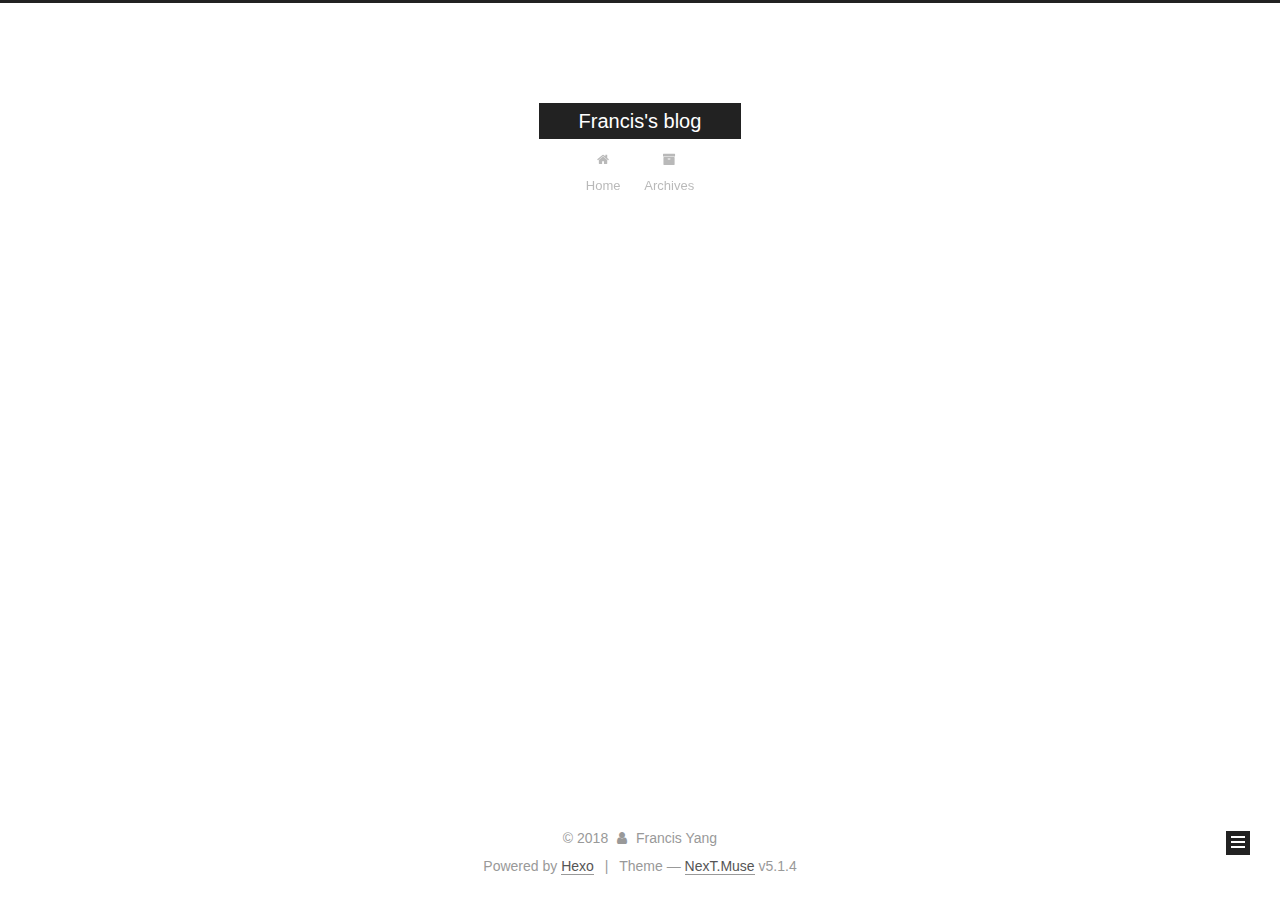
<file: archives/index.html>
<!DOCTYPE html>



  


<html class="theme-next muse use-motion" lang="en">
<head>
  <meta charset="UTF-8"/>
<meta http-equiv="X-UA-Compatible" content="IE=edge" />
<meta name="viewport" content="width=device-width, initial-scale=1, maximum-scale=1"/>
<meta name="theme-color" content="#222">









<meta http-equiv="Cache-Control" content="no-transform" />
<meta http-equiv="Cache-Control" content="no-siteapp" />
















  
  
  <link href="/lib/fancybox/source/jquery.fancybox.css?v=2.1.5" rel="stylesheet" type="text/css" />







<link href="/lib/font-awesome/css/font-awesome.min.css?v=4.6.2" rel="stylesheet" type="text/css" />

<link href="/css/main.css?v=5.1.4" rel="stylesheet" type="text/css" />


  <link rel="apple-touch-icon" sizes="180x180" href="/images/apple-touch-icon-next.png?v=5.1.4">


  <link rel="icon" type="image/png" sizes="32x32" href="/images/favicon-32x32-next.png?v=5.1.4">


  <link rel="icon" type="image/png" sizes="16x16" href="/images/favicon-16x16-next.png?v=5.1.4">


  <link rel="mask-icon" href="/images/logo.svg?v=5.1.4" color="#222">





  <meta name="keywords" content="Hexo, NexT" />










<meta property="og:type" content="website">
<meta property="og:title" content="Francis&#39;s blog">
<meta property="og:url" content="http://yoursite.com/archives/index.html">
<meta property="og:site_name" content="Francis&#39;s blog">
<meta property="og:locale" content="en">
<meta name="twitter:card" content="summary">
<meta name="twitter:title" content="Francis&#39;s blog">



<script type="text/javascript" id="hexo.configurations">
  var NexT = window.NexT || {};
  var CONFIG = {
    root: '/',
    scheme: 'Muse',
    version: '5.1.4',
    sidebar: {"position":"left","display":"post","offset":12,"b2t":false,"scrollpercent":false,"onmobile":false},
    fancybox: true,
    tabs: true,
    motion: {"enable":true,"async":false,"transition":{"post_block":"fadeIn","post_header":"slideDownIn","post_body":"slideDownIn","coll_header":"slideLeftIn","sidebar":"slideUpIn"}},
    duoshuo: {
      userId: '0',
      author: 'Author'
    },
    algolia: {
      applicationID: '',
      apiKey: '',
      indexName: '',
      hits: {"per_page":10},
      labels: {"input_placeholder":"Search for Posts","hits_empty":"We didn't find any results for the search: ${query}","hits_stats":"${hits} results found in ${time} ms"}
    }
  };
</script>



  <link rel="canonical" href="http://yoursite.com/archives/"/>





  <title>Archive | Francis's blog</title>
  








</head>

<body itemscope itemtype="http://schema.org/WebPage" lang="en">

  
  
    
  

  <div class="container sidebar-position-left page-archive">
    <div class="headband"></div>

    <header id="header" class="header" itemscope itemtype="http://schema.org/WPHeader">
      <div class="header-inner"><div class="site-brand-wrapper">
  <div class="site-meta ">
    

    <div class="custom-logo-site-title">
      <a href="/"  class="brand" rel="start">
        <span class="logo-line-before"><i></i></span>
        <span class="site-title">Francis's blog</span>
        <span class="logo-line-after"><i></i></span>
      </a>
    </div>
      
        <p class="site-subtitle"></p>
      
  </div>

  <div class="site-nav-toggle">
    <button>
      <span class="btn-bar"></span>
      <span class="btn-bar"></span>
      <span class="btn-bar"></span>
    </button>
  </div>
</div>

<nav class="site-nav">
  

  
    <ul id="menu" class="menu">
      
        
        <li class="menu-item menu-item-home">
          <a href="/" rel="section">
            
              <i class="menu-item-icon fa fa-fw fa-home"></i> <br />
            
            Home
          </a>
        </li>
      
        
        <li class="menu-item menu-item-archives">
          <a href="/archives/" rel="section">
            
              <i class="menu-item-icon fa fa-fw fa-archive"></i> <br />
            
            Archives
          </a>
        </li>
      

      
    </ul>
  

  
</nav>



 </div>
    </header>

    <main id="main" class="main">
      <div class="main-inner">
        <div class="content-wrap">
          <div id="content" class="content">
            

  
  
  
  <div class="post-block archive">
    <div id="posts" class="posts-collapse">
      <span class="archive-move-on"></span>

      <span class="archive-page-counter">
        
        
        
          
        
        Um..! 3 posts in total. Keep on posting.
      </span>

      

        
        
        

        
          
          <div class="collection-title">
            <h1 class="archive-year" id="archive-year-2018">2018</h1>
          </div>
        
        

        

  <article class="post post-type-normal" itemscope itemtype="http://schema.org/Article">
    <header class="post-header">

      <h2 class="post-title">
        
            <a class="post-title-link" href="/2018/04/03/Java-Exception/" itemprop="url">
              
                <span itemprop="name">Java Exception</span>
              
            </a>
        
      </h2>

      <div class="post-meta">
        <time class="post-time" itemprop="dateCreated"
              datetime="2018-04-03T17:21:29+08:00"
              content="2018-04-03" >
          04-03
        </time>
      </div>

    </header>
  </article>



      

        
        
        

        
        

        

  <article class="post post-type-normal" itemscope itemtype="http://schema.org/Article">
    <header class="post-header">

      <h2 class="post-title">
        
            <a class="post-title-link" href="/2018/04/03/Git学习笔记/" itemprop="url">
              
                <span itemprop="name">Git学习笔记</span>
              
            </a>
        
      </h2>

      <div class="post-meta">
        <time class="post-time" itemprop="dateCreated"
              datetime="2018-04-03T11:08:22+08:00"
              content="2018-04-03" >
          04-03
        </time>
      </div>

    </header>
  </article>



      

        
        
        

        
        

        

  <article class="post post-type-normal" itemscope itemtype="http://schema.org/Article">
    <header class="post-header">

      <h2 class="post-title">
        
            <a class="post-title-link" href="/2018/03/19/hello-world/" itemprop="url">
              
                <span itemprop="name">Hello World</span>
              
            </a>
        
      </h2>

      <div class="post-meta">
        <time class="post-time" itemprop="dateCreated"
              datetime="2018-03-19T09:40:52+08:00"
              content="2018-03-19" >
          03-19
        </time>
      </div>

    </header>
  </article>



      

    </div>
  </div>
  
  
  

  



          </div>
          


          

        </div>
        
          
  
  <div class="sidebar-toggle">
    <div class="sidebar-toggle-line-wrap">
      <span class="sidebar-toggle-line sidebar-toggle-line-first"></span>
      <span class="sidebar-toggle-line sidebar-toggle-line-middle"></span>
      <span class="sidebar-toggle-line sidebar-toggle-line-last"></span>
    </div>
  </div>

  <aside id="sidebar" class="sidebar">
    
    <div class="sidebar-inner">

      

      

      <section class="site-overview-wrap sidebar-panel sidebar-panel-active">
        <div class="site-overview">
          <div class="site-author motion-element" itemprop="author" itemscope itemtype="http://schema.org/Person">
            
              <p class="site-author-name" itemprop="name">Francis Yang</p>
              <p class="site-description motion-element" itemprop="description"></p>
          </div>

          <nav class="site-state motion-element">

            
              <div class="site-state-item site-state-posts">
              
                <a href="/archives/">
              
                  <span class="site-state-item-count">3</span>
                  <span class="site-state-item-name">posts</span>
                </a>
              </div>
            

            

            

          </nav>

          

          

          
          

          
          

          

        </div>
      </section>

      

      

    </div>
  </aside>


        
      </div>
    </main>

    <footer id="footer" class="footer">
      <div class="footer-inner">
        <div class="copyright">&copy; <span itemprop="copyrightYear">2018</span>
  <span class="with-love">
    <i class="fa fa-user"></i>
  </span>
  <span class="author" itemprop="copyrightHolder">Francis Yang</span>

  
</div>


  <div class="powered-by">Powered by <a class="theme-link" target="_blank" href="https://hexo.io">Hexo</a></div>



  <span class="post-meta-divider">|</span>



  <div class="theme-info">Theme &mdash; <a class="theme-link" target="_blank" href="https://github.com/iissnan/hexo-theme-next">NexT.Muse</a> v5.1.4</div>




        







        
      </div>
    </footer>

    
      <div class="back-to-top">
        <i class="fa fa-arrow-up"></i>
        
      </div>
    

    

  </div>

  

<script type="text/javascript">
  if (Object.prototype.toString.call(window.Promise) !== '[object Function]') {
    window.Promise = null;
  }
</script>









  












  
  
    <script type="text/javascript" src="/lib/jquery/index.js?v=2.1.3"></script>
  

  
  
    <script type="text/javascript" src="/lib/fastclick/lib/fastclick.min.js?v=1.0.6"></script>
  

  
  
    <script type="text/javascript" src="/lib/jquery_lazyload/jquery.lazyload.js?v=1.9.7"></script>
  

  
  
    <script type="text/javascript" src="/lib/velocity/velocity.min.js?v=1.2.1"></script>
  

  
  
    <script type="text/javascript" src="/lib/velocity/velocity.ui.min.js?v=1.2.1"></script>
  

  
  
    <script type="text/javascript" src="/lib/fancybox/source/jquery.fancybox.pack.js?v=2.1.5"></script>
  


  


  <script type="text/javascript" src="/js/src/utils.js?v=5.1.4"></script>

  <script type="text/javascript" src="/js/src/motion.js?v=5.1.4"></script>



  
  

  

  


  <script type="text/javascript" src="/js/src/bootstrap.js?v=5.1.4"></script>



  


  




	





  





  












  





  

  

  

  
  

  

  

  

</body>
</html>
</file>
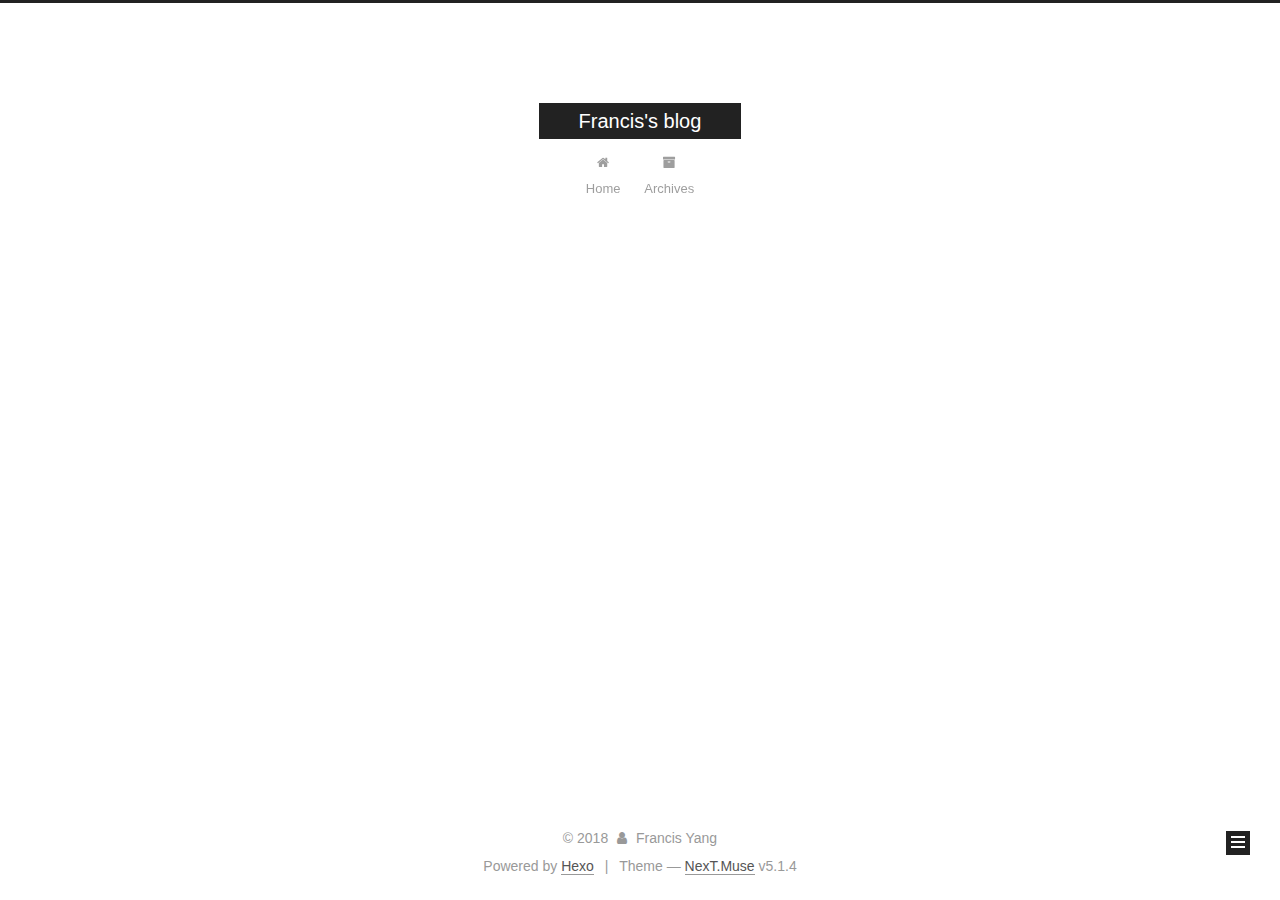
<file: archives/2018/index.html>
<!DOCTYPE html>



  


<html class="theme-next muse use-motion" lang="en">
<head>
  <meta charset="UTF-8"/>
<meta http-equiv="X-UA-Compatible" content="IE=edge" />
<meta name="viewport" content="width=device-width, initial-scale=1, maximum-scale=1"/>
<meta name="theme-color" content="#222">









<meta http-equiv="Cache-Control" content="no-transform" />
<meta http-equiv="Cache-Control" content="no-siteapp" />
















  
  
  <link href="/lib/fancybox/source/jquery.fancybox.css?v=2.1.5" rel="stylesheet" type="text/css" />







<link href="/lib/font-awesome/css/font-awesome.min.css?v=4.6.2" rel="stylesheet" type="text/css" />

<link href="/css/main.css?v=5.1.4" rel="stylesheet" type="text/css" />


  <link rel="apple-touch-icon" sizes="180x180" href="/images/apple-touch-icon-next.png?v=5.1.4">


  <link rel="icon" type="image/png" sizes="32x32" href="/images/favicon-32x32-next.png?v=5.1.4">


  <link rel="icon" type="image/png" sizes="16x16" href="/images/favicon-16x16-next.png?v=5.1.4">


  <link rel="mask-icon" href="/images/logo.svg?v=5.1.4" color="#222">





  <meta name="keywords" content="Hexo, NexT" />










<meta property="og:type" content="website">
<meta property="og:title" content="Francis&#39;s blog">
<meta property="og:url" content="http://yoursite.com/archives/2018/index.html">
<meta property="og:site_name" content="Francis&#39;s blog">
<meta property="og:locale" content="en">
<meta name="twitter:card" content="summary">
<meta name="twitter:title" content="Francis&#39;s blog">



<script type="text/javascript" id="hexo.configurations">
  var NexT = window.NexT || {};
  var CONFIG = {
    root: '/',
    scheme: 'Muse',
    version: '5.1.4',
    sidebar: {"position":"left","display":"post","offset":12,"b2t":false,"scrollpercent":false,"onmobile":false},
    fancybox: true,
    tabs: true,
    motion: {"enable":true,"async":false,"transition":{"post_block":"fadeIn","post_header":"slideDownIn","post_body":"slideDownIn","coll_header":"slideLeftIn","sidebar":"slideUpIn"}},
    duoshuo: {
      userId: '0',
      author: 'Author'
    },
    algolia: {
      applicationID: '',
      apiKey: '',
      indexName: '',
      hits: {"per_page":10},
      labels: {"input_placeholder":"Search for Posts","hits_empty":"We didn't find any results for the search: ${query}","hits_stats":"${hits} results found in ${time} ms"}
    }
  };
</script>



  <link rel="canonical" href="http://yoursite.com/archives/2018/"/>





  <title>Archive | Francis's blog</title>
  








</head>

<body itemscope itemtype="http://schema.org/WebPage" lang="en">

  
  
    
  

  <div class="container sidebar-position-left page-archive">
    <div class="headband"></div>

    <header id="header" class="header" itemscope itemtype="http://schema.org/WPHeader">
      <div class="header-inner"><div class="site-brand-wrapper">
  <div class="site-meta ">
    

    <div class="custom-logo-site-title">
      <a href="/"  class="brand" rel="start">
        <span class="logo-line-before"><i></i></span>
        <span class="site-title">Francis's blog</span>
        <span class="logo-line-after"><i></i></span>
      </a>
    </div>
      
        <p class="site-subtitle"></p>
      
  </div>

  <div class="site-nav-toggle">
    <button>
      <span class="btn-bar"></span>
      <span class="btn-bar"></span>
      <span class="btn-bar"></span>
    </button>
  </div>
</div>

<nav class="site-nav">
  

  
    <ul id="menu" class="menu">
      
        
        <li class="menu-item menu-item-home">
          <a href="/" rel="section">
            
              <i class="menu-item-icon fa fa-fw fa-home"></i> <br />
            
            Home
          </a>
        </li>
      
        
        <li class="menu-item menu-item-archives">
          <a href="/archives/" rel="section">
            
              <i class="menu-item-icon fa fa-fw fa-archive"></i> <br />
            
            Archives
          </a>
        </li>
      

      
    </ul>
  

  
</nav>



 </div>
    </header>

    <main id="main" class="main">
      <div class="main-inner">
        <div class="content-wrap">
          <div id="content" class="content">
            

  
  
  
  <div class="post-block archive">
    <div id="posts" class="posts-collapse">
      <span class="archive-move-on"></span>

      <span class="archive-page-counter">
        
        
        
          
        
        Um..! 3 posts in total. Keep on posting.
      </span>

      

        
        
        

        
          
          <div class="collection-title">
            <h1 class="archive-year" id="archive-year-2018">2018</h1>
          </div>
        
        

        

  <article class="post post-type-normal" itemscope itemtype="http://schema.org/Article">
    <header class="post-header">

      <h2 class="post-title">
        
            <a class="post-title-link" href="/2018/04/03/Java-Exception/" itemprop="url">
              
                <span itemprop="name">Java Exception</span>
              
            </a>
        
      </h2>

      <div class="post-meta">
        <time class="post-time" itemprop="dateCreated"
              datetime="2018-04-03T17:21:29+08:00"
              content="2018-04-03" >
          04-03
        </time>
      </div>

    </header>
  </article>



      

        
        
        

        
        

        

  <article class="post post-type-normal" itemscope itemtype="http://schema.org/Article">
    <header class="post-header">

      <h2 class="post-title">
        
            <a class="post-title-link" href="/2018/04/03/Git学习笔记/" itemprop="url">
              
                <span itemprop="name">Git学习笔记</span>
              
            </a>
        
      </h2>

      <div class="post-meta">
        <time class="post-time" itemprop="dateCreated"
              datetime="2018-04-03T11:08:22+08:00"
              content="2018-04-03" >
          04-03
        </time>
      </div>

    </header>
  </article>



      

        
        
        

        
        

        

  <article class="post post-type-normal" itemscope itemtype="http://schema.org/Article">
    <header class="post-header">

      <h2 class="post-title">
        
            <a class="post-title-link" href="/2018/03/19/hello-world/" itemprop="url">
              
                <span itemprop="name">Hello World</span>
              
            </a>
        
      </h2>

      <div class="post-meta">
        <time class="post-time" itemprop="dateCreated"
              datetime="2018-03-19T09:40:52+08:00"
              content="2018-03-19" >
          03-19
        </time>
      </div>

    </header>
  </article>



      

    </div>
  </div>
  
  
  

  



          </div>
          


          

        </div>
        
          
  
  <div class="sidebar-toggle">
    <div class="sidebar-toggle-line-wrap">
      <span class="sidebar-toggle-line sidebar-toggle-line-first"></span>
      <span class="sidebar-toggle-line sidebar-toggle-line-middle"></span>
      <span class="sidebar-toggle-line sidebar-toggle-line-last"></span>
    </div>
  </div>

  <aside id="sidebar" class="sidebar">
    
    <div class="sidebar-inner">

      

      

      <section class="site-overview-wrap sidebar-panel sidebar-panel-active">
        <div class="site-overview">
          <div class="site-author motion-element" itemprop="author" itemscope itemtype="http://schema.org/Person">
            
              <p class="site-author-name" itemprop="name">Francis Yang</p>
              <p class="site-description motion-element" itemprop="description"></p>
          </div>

          <nav class="site-state motion-element">

            
              <div class="site-state-item site-state-posts">
              
                <a href="/archives/">
              
                  <span class="site-state-item-count">3</span>
                  <span class="site-state-item-name">posts</span>
                </a>
              </div>
            

            

            

          </nav>

          

          

          
          

          
          

          

        </div>
      </section>

      

      

    </div>
  </aside>


        
      </div>
    </main>

    <footer id="footer" class="footer">
      <div class="footer-inner">
        <div class="copyright">&copy; <span itemprop="copyrightYear">2018</span>
  <span class="with-love">
    <i class="fa fa-user"></i>
  </span>
  <span class="author" itemprop="copyrightHolder">Francis Yang</span>

  
</div>


  <div class="powered-by">Powered by <a class="theme-link" target="_blank" href="https://hexo.io">Hexo</a></div>



  <span class="post-meta-divider">|</span>



  <div class="theme-info">Theme &mdash; <a class="theme-link" target="_blank" href="https://github.com/iissnan/hexo-theme-next">NexT.Muse</a> v5.1.4</div>




        







        
      </div>
    </footer>

    
      <div class="back-to-top">
        <i class="fa fa-arrow-up"></i>
        
      </div>
    

    

  </div>

  

<script type="text/javascript">
  if (Object.prototype.toString.call(window.Promise) !== '[object Function]') {
    window.Promise = null;
  }
</script>









  












  
  
    <script type="text/javascript" src="/lib/jquery/index.js?v=2.1.3"></script>
  

  
  
    <script type="text/javascript" src="/lib/fastclick/lib/fastclick.min.js?v=1.0.6"></script>
  

  
  
    <script type="text/javascript" src="/lib/jquery_lazyload/jquery.lazyload.js?v=1.9.7"></script>
  

  
  
    <script type="text/javascript" src="/lib/velocity/velocity.min.js?v=1.2.1"></script>
  

  
  
    <script type="text/javascript" src="/lib/velocity/velocity.ui.min.js?v=1.2.1"></script>
  

  
  
    <script type="text/javascript" src="/lib/fancybox/source/jquery.fancybox.pack.js?v=2.1.5"></script>
  


  


  <script type="text/javascript" src="/js/src/utils.js?v=5.1.4"></script>

  <script type="text/javascript" src="/js/src/motion.js?v=5.1.4"></script>



  
  

  

  


  <script type="text/javascript" src="/js/src/bootstrap.js?v=5.1.4"></script>



  


  




	





  





  












  





  

  

  

  
  

  

  

  

</body>
</html>
</file>
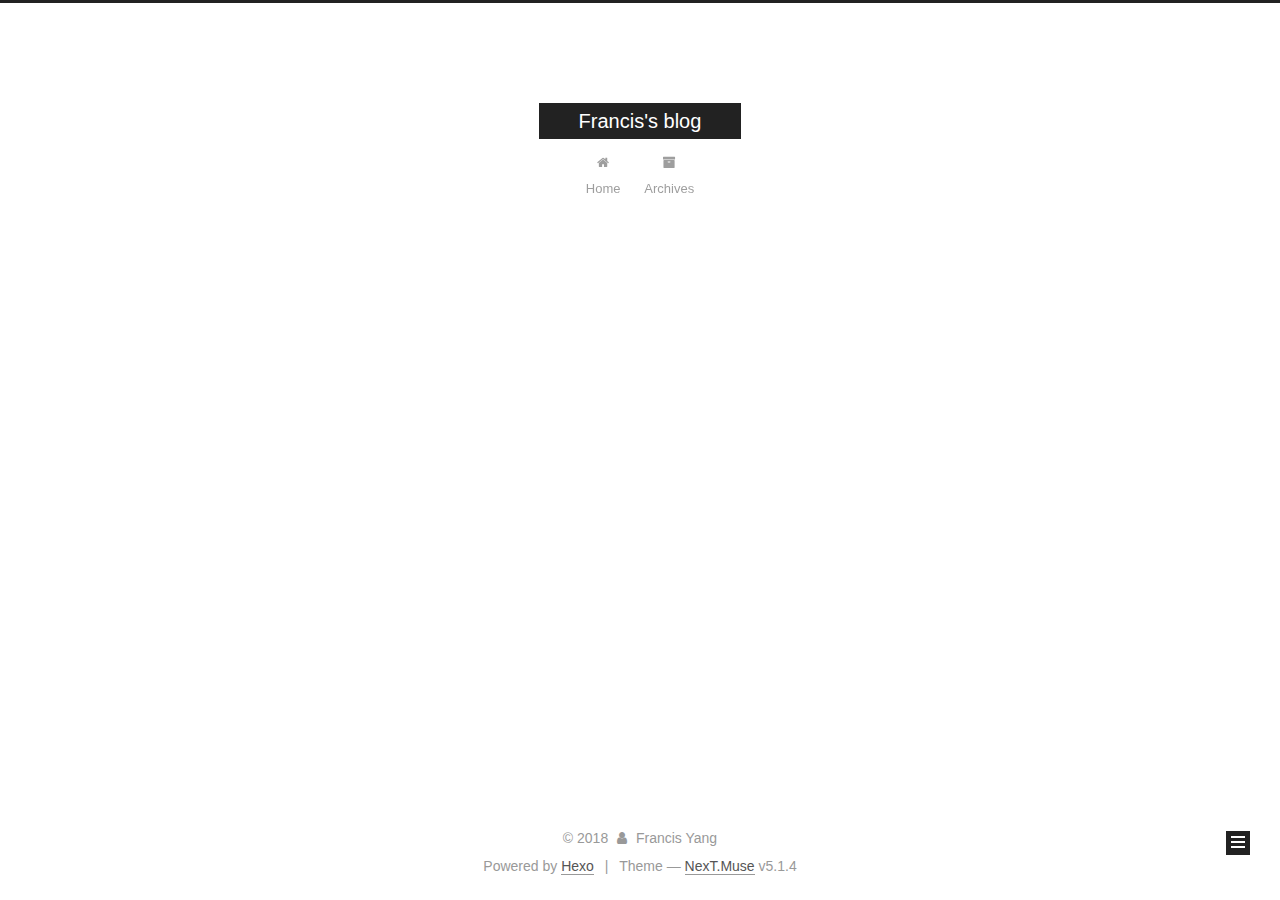
<file: archives/2018/03/index.html>
<!DOCTYPE html>



  


<html class="theme-next muse use-motion" lang="en">
<head>
  <meta charset="UTF-8"/>
<meta http-equiv="X-UA-Compatible" content="IE=edge" />
<meta name="viewport" content="width=device-width, initial-scale=1, maximum-scale=1"/>
<meta name="theme-color" content="#222">









<meta http-equiv="Cache-Control" content="no-transform" />
<meta http-equiv="Cache-Control" content="no-siteapp" />
















  
  
  <link href="/lib/fancybox/source/jquery.fancybox.css?v=2.1.5" rel="stylesheet" type="text/css" />







<link href="/lib/font-awesome/css/font-awesome.min.css?v=4.6.2" rel="stylesheet" type="text/css" />

<link href="/css/main.css?v=5.1.4" rel="stylesheet" type="text/css" />


  <link rel="apple-touch-icon" sizes="180x180" href="/images/apple-touch-icon-next.png?v=5.1.4">


  <link rel="icon" type="image/png" sizes="32x32" href="/images/favicon-32x32-next.png?v=5.1.4">


  <link rel="icon" type="image/png" sizes="16x16" href="/images/favicon-16x16-next.png?v=5.1.4">


  <link rel="mask-icon" href="/images/logo.svg?v=5.1.4" color="#222">





  <meta name="keywords" content="Hexo, NexT" />










<meta property="og:type" content="website">
<meta property="og:title" content="Francis&#39;s blog">
<meta property="og:url" content="http://yoursite.com/archives/2018/03/index.html">
<meta property="og:site_name" content="Francis&#39;s blog">
<meta property="og:locale" content="en">
<meta name="twitter:card" content="summary">
<meta name="twitter:title" content="Francis&#39;s blog">



<script type="text/javascript" id="hexo.configurations">
  var NexT = window.NexT || {};
  var CONFIG = {
    root: '/',
    scheme: 'Muse',
    version: '5.1.4',
    sidebar: {"position":"left","display":"post","offset":12,"b2t":false,"scrollpercent":false,"onmobile":false},
    fancybox: true,
    tabs: true,
    motion: {"enable":true,"async":false,"transition":{"post_block":"fadeIn","post_header":"slideDownIn","post_body":"slideDownIn","coll_header":"slideLeftIn","sidebar":"slideUpIn"}},
    duoshuo: {
      userId: '0',
      author: 'Author'
    },
    algolia: {
      applicationID: '',
      apiKey: '',
      indexName: '',
      hits: {"per_page":10},
      labels: {"input_placeholder":"Search for Posts","hits_empty":"We didn't find any results for the search: ${query}","hits_stats":"${hits} results found in ${time} ms"}
    }
  };
</script>



  <link rel="canonical" href="http://yoursite.com/archives/2018/03/"/>





  <title>Archive | Francis's blog</title>
  








</head>

<body itemscope itemtype="http://schema.org/WebPage" lang="en">

  
  
    
  

  <div class="container sidebar-position-left page-archive">
    <div class="headband"></div>

    <header id="header" class="header" itemscope itemtype="http://schema.org/WPHeader">
      <div class="header-inner"><div class="site-brand-wrapper">
  <div class="site-meta ">
    

    <div class="custom-logo-site-title">
      <a href="/"  class="brand" rel="start">
        <span class="logo-line-before"><i></i></span>
        <span class="site-title">Francis's blog</span>
        <span class="logo-line-after"><i></i></span>
      </a>
    </div>
      
        <p class="site-subtitle"></p>
      
  </div>

  <div class="site-nav-toggle">
    <button>
      <span class="btn-bar"></span>
      <span class="btn-bar"></span>
      <span class="btn-bar"></span>
    </button>
  </div>
</div>

<nav class="site-nav">
  

  
    <ul id="menu" class="menu">
      
        
        <li class="menu-item menu-item-home">
          <a href="/" rel="section">
            
              <i class="menu-item-icon fa fa-fw fa-home"></i> <br />
            
            Home
          </a>
        </li>
      
        
        <li class="menu-item menu-item-archives">
          <a href="/archives/" rel="section">
            
              <i class="menu-item-icon fa fa-fw fa-archive"></i> <br />
            
            Archives
          </a>
        </li>
      

      
    </ul>
  

  
</nav>



 </div>
    </header>

    <main id="main" class="main">
      <div class="main-inner">
        <div class="content-wrap">
          <div id="content" class="content">
            

  
  
  
  <div class="post-block archive">
    <div id="posts" class="posts-collapse">
      <span class="archive-move-on"></span>

      <span class="archive-page-counter">
        
        
        
          
        
        Um..! 2 posts in total. Keep on posting.
      </span>

      

        
        
        

        
          
          <div class="collection-title">
            <h1 class="archive-year" id="archive-year-2018">2018</h1>
          </div>
        
        

        

  <article class="post post-type-normal" itemscope itemtype="http://schema.org/Article">
    <header class="post-header">

      <h2 class="post-title">
        
            <a class="post-title-link" href="/2018/03/19/hello-world/" itemprop="url">
              
                <span itemprop="name">Hello World</span>
              
            </a>
        
      </h2>

      <div class="post-meta">
        <time class="post-time" itemprop="dateCreated"
              datetime="2018-03-19T09:40:52+08:00"
              content="2018-03-19" >
          03-19
        </time>
      </div>

    </header>
  </article>



      

    </div>
  </div>
  
  
  

  



          </div>
          


          

        </div>
        
          
  
  <div class="sidebar-toggle">
    <div class="sidebar-toggle-line-wrap">
      <span class="sidebar-toggle-line sidebar-toggle-line-first"></span>
      <span class="sidebar-toggle-line sidebar-toggle-line-middle"></span>
      <span class="sidebar-toggle-line sidebar-toggle-line-last"></span>
    </div>
  </div>

  <aside id="sidebar" class="sidebar">
    
    <div class="sidebar-inner">

      

      

      <section class="site-overview-wrap sidebar-panel sidebar-panel-active">
        <div class="site-overview">
          <div class="site-author motion-element" itemprop="author" itemscope itemtype="http://schema.org/Person">
            
              <p class="site-author-name" itemprop="name">Francis Yang</p>
              <p class="site-description motion-element" itemprop="description"></p>
          </div>

          <nav class="site-state motion-element">

            
              <div class="site-state-item site-state-posts">
              
                <a href="/archives/">
              
                  <span class="site-state-item-count">2</span>
                  <span class="site-state-item-name">posts</span>
                </a>
              </div>
            

            

            

          </nav>

          

          

          
          

          
          

          

        </div>
      </section>

      

      

    </div>
  </aside>


        
      </div>
    </main>

    <footer id="footer" class="footer">
      <div class="footer-inner">
        <div class="copyright">&copy; <span itemprop="copyrightYear">2018</span>
  <span class="with-love">
    <i class="fa fa-user"></i>
  </span>
  <span class="author" itemprop="copyrightHolder">Francis Yang</span>

  
</div>


  <div class="powered-by">Powered by <a class="theme-link" target="_blank" href="https://hexo.io">Hexo</a></div>



  <span class="post-meta-divider">|</span>



  <div class="theme-info">Theme &mdash; <a class="theme-link" target="_blank" href="https://github.com/iissnan/hexo-theme-next">NexT.Muse</a> v5.1.4</div>




        







        
      </div>
    </footer>

    
      <div class="back-to-top">
        <i class="fa fa-arrow-up"></i>
        
      </div>
    

    

  </div>

  

<script type="text/javascript">
  if (Object.prototype.toString.call(window.Promise) !== '[object Function]') {
    window.Promise = null;
  }
</script>









  












  
  
    <script type="text/javascript" src="/lib/jquery/index.js?v=2.1.3"></script>
  

  
  
    <script type="text/javascript" src="/lib/fastclick/lib/fastclick.min.js?v=1.0.6"></script>
  

  
  
    <script type="text/javascript" src="/lib/jquery_lazyload/jquery.lazyload.js?v=1.9.7"></script>
  

  
  
    <script type="text/javascript" src="/lib/velocity/velocity.min.js?v=1.2.1"></script>
  

  
  
    <script type="text/javascript" src="/lib/velocity/velocity.ui.min.js?v=1.2.1"></script>
  

  
  
    <script type="text/javascript" src="/lib/fancybox/source/jquery.fancybox.pack.js?v=2.1.5"></script>
  


  


  <script type="text/javascript" src="/js/src/utils.js?v=5.1.4"></script>

  <script type="text/javascript" src="/js/src/motion.js?v=5.1.4"></script>



  
  

  

  


  <script type="text/javascript" src="/js/src/bootstrap.js?v=5.1.4"></script>



  


  




	





  





  












  





  

  

  

  
  

  

  

  

</body>
</html>
</file>
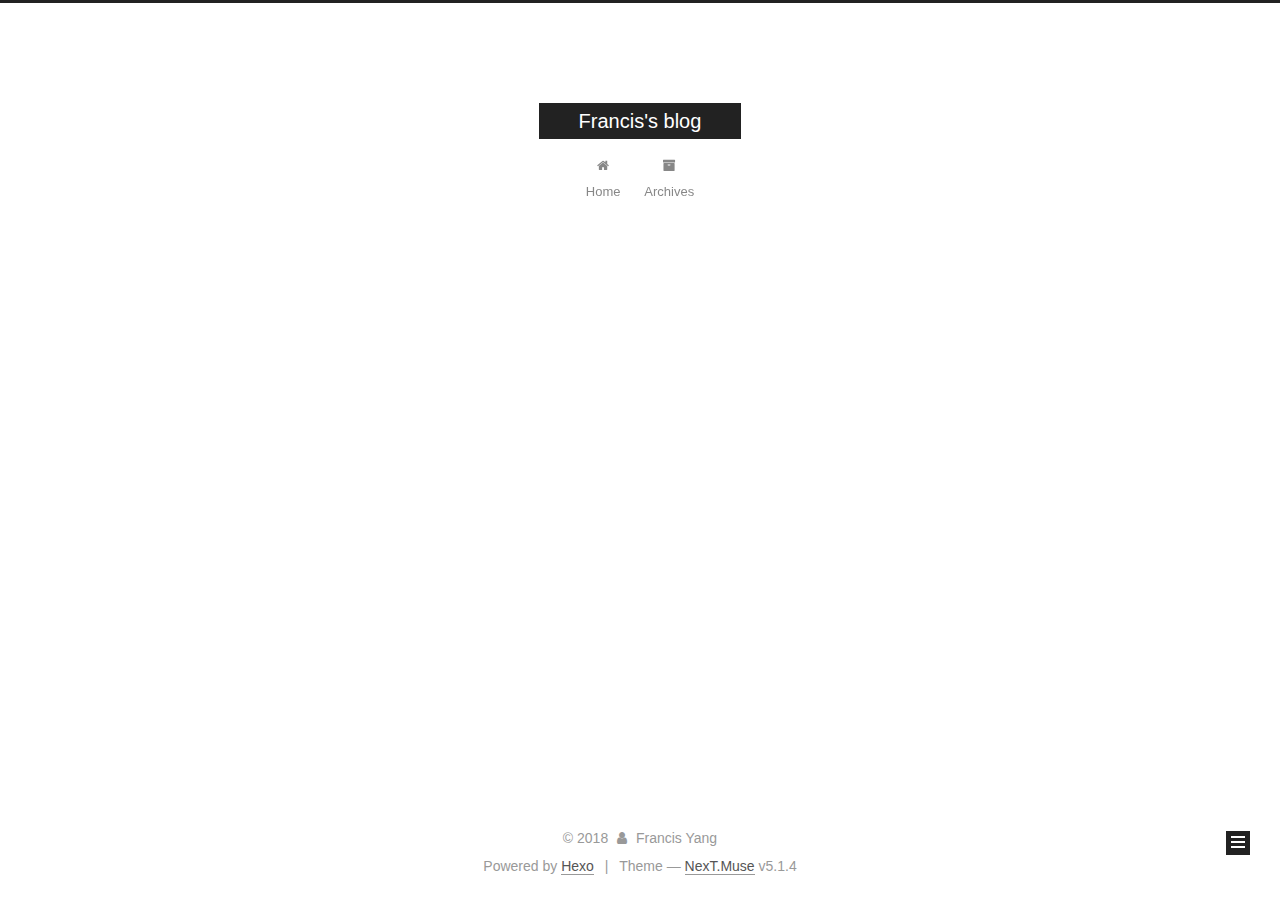
<file: archives/2018/04/index.html>
<!DOCTYPE html>



  


<html class="theme-next muse use-motion" lang="en">
<head>
  <meta charset="UTF-8"/>
<meta http-equiv="X-UA-Compatible" content="IE=edge" />
<meta name="viewport" content="width=device-width, initial-scale=1, maximum-scale=1"/>
<meta name="theme-color" content="#222">









<meta http-equiv="Cache-Control" content="no-transform" />
<meta http-equiv="Cache-Control" content="no-siteapp" />
















  
  
  <link href="/lib/fancybox/source/jquery.fancybox.css?v=2.1.5" rel="stylesheet" type="text/css" />







<link href="/lib/font-awesome/css/font-awesome.min.css?v=4.6.2" rel="stylesheet" type="text/css" />

<link href="/css/main.css?v=5.1.4" rel="stylesheet" type="text/css" />


  <link rel="apple-touch-icon" sizes="180x180" href="/images/apple-touch-icon-next.png?v=5.1.4">


  <link rel="icon" type="image/png" sizes="32x32" href="/images/favicon-32x32-next.png?v=5.1.4">


  <link rel="icon" type="image/png" sizes="16x16" href="/images/favicon-16x16-next.png?v=5.1.4">


  <link rel="mask-icon" href="/images/logo.svg?v=5.1.4" color="#222">





  <meta name="keywords" content="Hexo, NexT" />










<meta property="og:type" content="website">
<meta property="og:title" content="Francis&#39;s blog">
<meta property="og:url" content="http://yoursite.com/archives/2018/04/index.html">
<meta property="og:site_name" content="Francis&#39;s blog">
<meta property="og:locale" content="en">
<meta name="twitter:card" content="summary">
<meta name="twitter:title" content="Francis&#39;s blog">



<script type="text/javascript" id="hexo.configurations">
  var NexT = window.NexT || {};
  var CONFIG = {
    root: '/',
    scheme: 'Muse',
    version: '5.1.4',
    sidebar: {"position":"left","display":"post","offset":12,"b2t":false,"scrollpercent":false,"onmobile":false},
    fancybox: true,
    tabs: true,
    motion: {"enable":true,"async":false,"transition":{"post_block":"fadeIn","post_header":"slideDownIn","post_body":"slideDownIn","coll_header":"slideLeftIn","sidebar":"slideUpIn"}},
    duoshuo: {
      userId: '0',
      author: 'Author'
    },
    algolia: {
      applicationID: '',
      apiKey: '',
      indexName: '',
      hits: {"per_page":10},
      labels: {"input_placeholder":"Search for Posts","hits_empty":"We didn't find any results for the search: ${query}","hits_stats":"${hits} results found in ${time} ms"}
    }
  };
</script>



  <link rel="canonical" href="http://yoursite.com/archives/2018/04/"/>





  <title>Archive | Francis's blog</title>
  








</head>

<body itemscope itemtype="http://schema.org/WebPage" lang="en">

  
  
    
  

  <div class="container sidebar-position-left page-archive">
    <div class="headband"></div>

    <header id="header" class="header" itemscope itemtype="http://schema.org/WPHeader">
      <div class="header-inner"><div class="site-brand-wrapper">
  <div class="site-meta ">
    

    <div class="custom-logo-site-title">
      <a href="/"  class="brand" rel="start">
        <span class="logo-line-before"><i></i></span>
        <span class="site-title">Francis's blog</span>
        <span class="logo-line-after"><i></i></span>
      </a>
    </div>
      
        <p class="site-subtitle"></p>
      
  </div>

  <div class="site-nav-toggle">
    <button>
      <span class="btn-bar"></span>
      <span class="btn-bar"></span>
      <span class="btn-bar"></span>
    </button>
  </div>
</div>

<nav class="site-nav">
  

  
    <ul id="menu" class="menu">
      
        
        <li class="menu-item menu-item-home">
          <a href="/" rel="section">
            
              <i class="menu-item-icon fa fa-fw fa-home"></i> <br />
            
            Home
          </a>
        </li>
      
        
        <li class="menu-item menu-item-archives">
          <a href="/archives/" rel="section">
            
              <i class="menu-item-icon fa fa-fw fa-archive"></i> <br />
            
            Archives
          </a>
        </li>
      

      
    </ul>
  

  
</nav>



 </div>
    </header>

    <main id="main" class="main">
      <div class="main-inner">
        <div class="content-wrap">
          <div id="content" class="content">
            

  
  
  
  <div class="post-block archive">
    <div id="posts" class="posts-collapse">
      <span class="archive-move-on"></span>

      <span class="archive-page-counter">
        
        
        
          
        
        Um..! 3 posts in total. Keep on posting.
      </span>

      

        
        
        

        
          
          <div class="collection-title">
            <h1 class="archive-year" id="archive-year-2018">2018</h1>
          </div>
        
        

        

  <article class="post post-type-normal" itemscope itemtype="http://schema.org/Article">
    <header class="post-header">

      <h2 class="post-title">
        
            <a class="post-title-link" href="/2018/04/03/Java-Exception/" itemprop="url">
              
                <span itemprop="name">Java Exception</span>
              
            </a>
        
      </h2>

      <div class="post-meta">
        <time class="post-time" itemprop="dateCreated"
              datetime="2018-04-03T17:21:29+08:00"
              content="2018-04-03" >
          04-03
        </time>
      </div>

    </header>
  </article>



      

        
        
        

        
        

        

  <article class="post post-type-normal" itemscope itemtype="http://schema.org/Article">
    <header class="post-header">

      <h2 class="post-title">
        
            <a class="post-title-link" href="/2018/04/03/Git学习笔记/" itemprop="url">
              
                <span itemprop="name">Git学习笔记</span>
              
            </a>
        
      </h2>

      <div class="post-meta">
        <time class="post-time" itemprop="dateCreated"
              datetime="2018-04-03T11:08:22+08:00"
              content="2018-04-03" >
          04-03
        </time>
      </div>

    </header>
  </article>



      

    </div>
  </div>
  
  
  

  



          </div>
          


          

        </div>
        
          
  
  <div class="sidebar-toggle">
    <div class="sidebar-toggle-line-wrap">
      <span class="sidebar-toggle-line sidebar-toggle-line-first"></span>
      <span class="sidebar-toggle-line sidebar-toggle-line-middle"></span>
      <span class="sidebar-toggle-line sidebar-toggle-line-last"></span>
    </div>
  </div>

  <aside id="sidebar" class="sidebar">
    
    <div class="sidebar-inner">

      

      

      <section class="site-overview-wrap sidebar-panel sidebar-panel-active">
        <div class="site-overview">
          <div class="site-author motion-element" itemprop="author" itemscope itemtype="http://schema.org/Person">
            
              <p class="site-author-name" itemprop="name">Francis Yang</p>
              <p class="site-description motion-element" itemprop="description"></p>
          </div>

          <nav class="site-state motion-element">

            
              <div class="site-state-item site-state-posts">
              
                <a href="/archives/">
              
                  <span class="site-state-item-count">3</span>
                  <span class="site-state-item-name">posts</span>
                </a>
              </div>
            

            

            

          </nav>

          

          

          
          

          
          

          

        </div>
      </section>

      

      

    </div>
  </aside>


        
      </div>
    </main>

    <footer id="footer" class="footer">
      <div class="footer-inner">
        <div class="copyright">&copy; <span itemprop="copyrightYear">2018</span>
  <span class="with-love">
    <i class="fa fa-user"></i>
  </span>
  <span class="author" itemprop="copyrightHolder">Francis Yang</span>

  
</div>


  <div class="powered-by">Powered by <a class="theme-link" target="_blank" href="https://hexo.io">Hexo</a></div>



  <span class="post-meta-divider">|</span>



  <div class="theme-info">Theme &mdash; <a class="theme-link" target="_blank" href="https://github.com/iissnan/hexo-theme-next">NexT.Muse</a> v5.1.4</div>




        







        
      </div>
    </footer>

    
      <div class="back-to-top">
        <i class="fa fa-arrow-up"></i>
        
      </div>
    

    

  </div>

  

<script type="text/javascript">
  if (Object.prototype.toString.call(window.Promise) !== '[object Function]') {
    window.Promise = null;
  }
</script>









  












  
  
    <script type="text/javascript" src="/lib/jquery/index.js?v=2.1.3"></script>
  

  
  
    <script type="text/javascript" src="/lib/fastclick/lib/fastclick.min.js?v=1.0.6"></script>
  

  
  
    <script type="text/javascript" src="/lib/jquery_lazyload/jquery.lazyload.js?v=1.9.7"></script>
  

  
  
    <script type="text/javascript" src="/lib/velocity/velocity.min.js?v=1.2.1"></script>
  

  
  
    <script type="text/javascript" src="/lib/velocity/velocity.ui.min.js?v=1.2.1"></script>
  

  
  
    <script type="text/javascript" src="/lib/fancybox/source/jquery.fancybox.pack.js?v=2.1.5"></script>
  


  


  <script type="text/javascript" src="/js/src/utils.js?v=5.1.4"></script>

  <script type="text/javascript" src="/js/src/motion.js?v=5.1.4"></script>



  
  

  

  


  <script type="text/javascript" src="/js/src/bootstrap.js?v=5.1.4"></script>



  


  




	





  





  












  





  

  

  

  
  

  

  

  

</body>
</html>
</file>
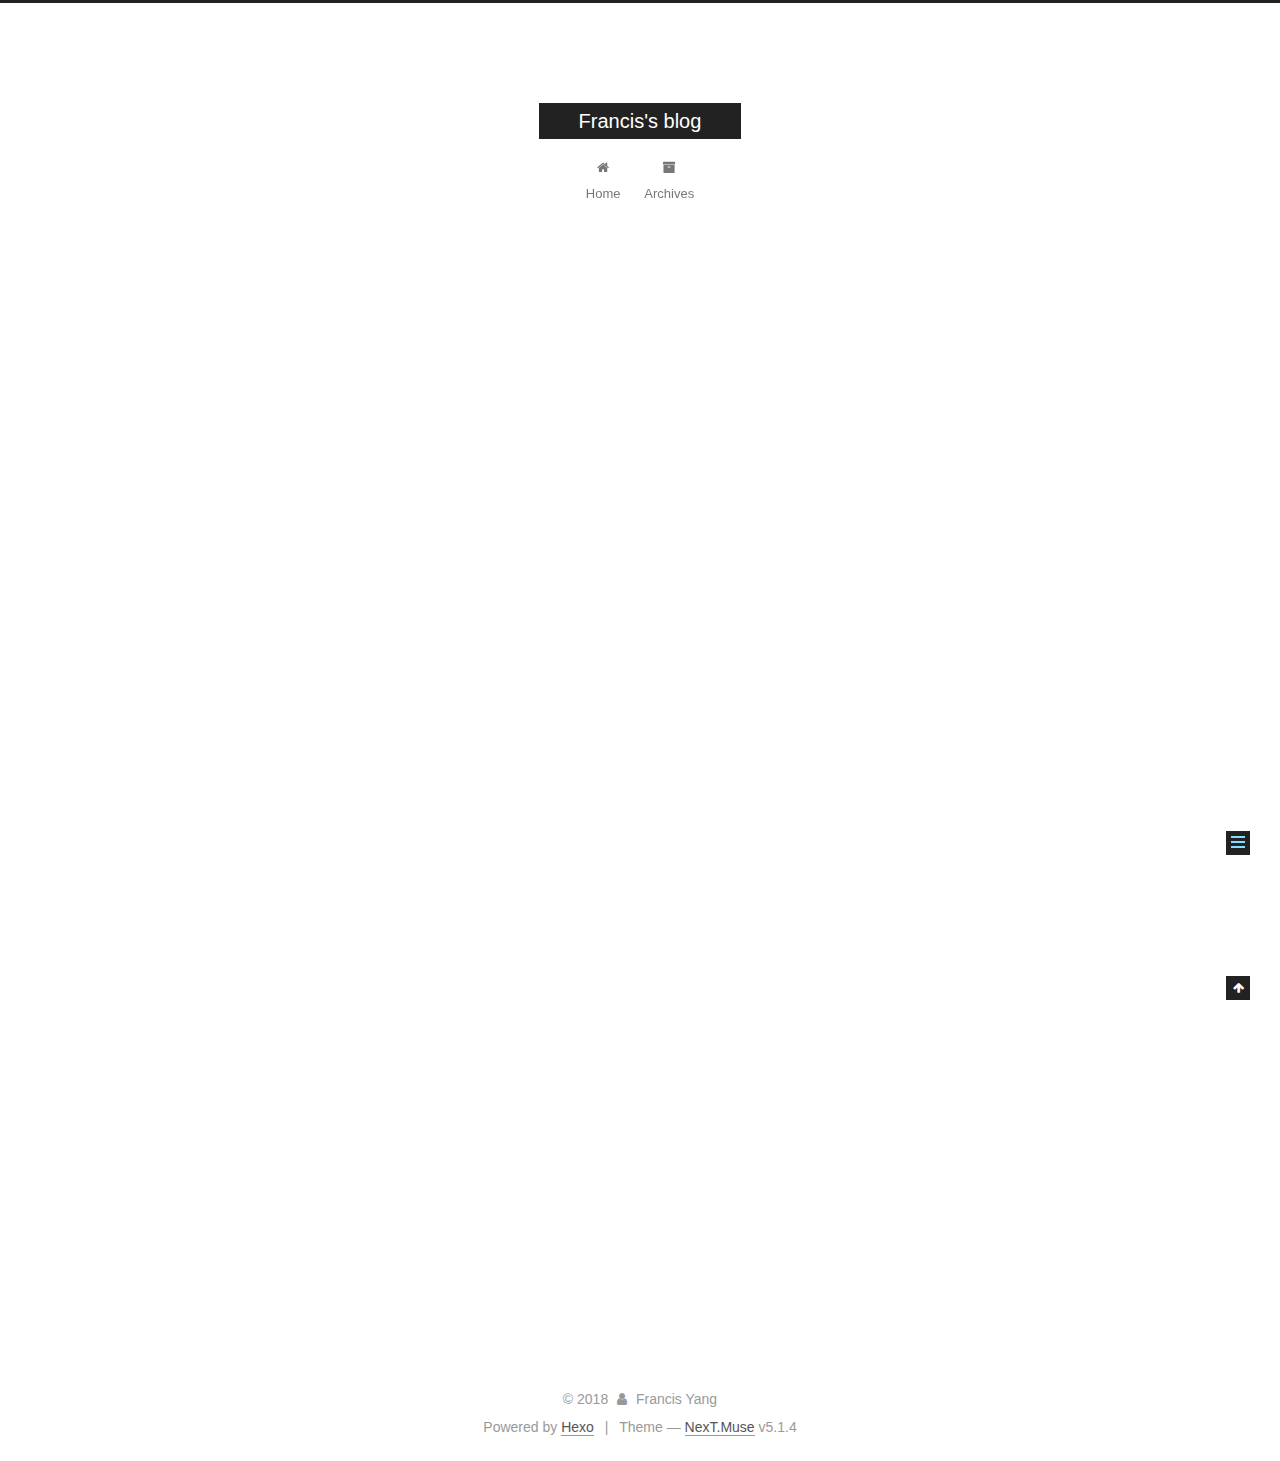
<file: 2018/03/19/hello-world/index.html>
<!DOCTYPE html>



  


<html class="theme-next muse use-motion" lang="en">
<head>
  <meta charset="UTF-8"/>
<meta http-equiv="X-UA-Compatible" content="IE=edge" />
<meta name="viewport" content="width=device-width, initial-scale=1, maximum-scale=1"/>
<meta name="theme-color" content="#222">









<meta http-equiv="Cache-Control" content="no-transform" />
<meta http-equiv="Cache-Control" content="no-siteapp" />
















  
  
  <link href="/lib/fancybox/source/jquery.fancybox.css?v=2.1.5" rel="stylesheet" type="text/css" />







<link href="/lib/font-awesome/css/font-awesome.min.css?v=4.6.2" rel="stylesheet" type="text/css" />

<link href="/css/main.css?v=5.1.4" rel="stylesheet" type="text/css" />


  <link rel="apple-touch-icon" sizes="180x180" href="/images/apple-touch-icon-next.png?v=5.1.4">


  <link rel="icon" type="image/png" sizes="32x32" href="/images/favicon-32x32-next.png?v=5.1.4">


  <link rel="icon" type="image/png" sizes="16x16" href="/images/favicon-16x16-next.png?v=5.1.4">


  <link rel="mask-icon" href="/images/logo.svg?v=5.1.4" color="#222">





  <meta name="keywords" content="Hexo, NexT" />










<meta name="description" content="Welcome to Hexo! This is your very first post. Check documentation for more info. If you get any problems when using Hexo, you can find the answer in troubleshooting or you can ask me on GitHub. Quick">
<meta property="og:type" content="article">
<meta property="og:title" content="Hello World">
<meta property="og:url" content="http://yoursite.com/2018/03/19/hello-world/index.html">
<meta property="og:site_name" content="Francis&#39;s blog">
<meta property="og:description" content="Welcome to Hexo! This is your very first post. Check documentation for more info. If you get any problems when using Hexo, you can find the answer in troubleshooting or you can ask me on GitHub. Quick">
<meta property="og:locale" content="en">
<meta property="og:updated_time" content="2018-03-19T01:40:52.604Z">
<meta name="twitter:card" content="summary">
<meta name="twitter:title" content="Hello World">
<meta name="twitter:description" content="Welcome to Hexo! This is your very first post. Check documentation for more info. If you get any problems when using Hexo, you can find the answer in troubleshooting or you can ask me on GitHub. Quick">



<script type="text/javascript" id="hexo.configurations">
  var NexT = window.NexT || {};
  var CONFIG = {
    root: '/',
    scheme: 'Muse',
    version: '5.1.4',
    sidebar: {"position":"left","display":"post","offset":12,"b2t":false,"scrollpercent":false,"onmobile":false},
    fancybox: true,
    tabs: true,
    motion: {"enable":true,"async":false,"transition":{"post_block":"fadeIn","post_header":"slideDownIn","post_body":"slideDownIn","coll_header":"slideLeftIn","sidebar":"slideUpIn"}},
    duoshuo: {
      userId: '0',
      author: 'Author'
    },
    algolia: {
      applicationID: '',
      apiKey: '',
      indexName: '',
      hits: {"per_page":10},
      labels: {"input_placeholder":"Search for Posts","hits_empty":"We didn't find any results for the search: ${query}","hits_stats":"${hits} results found in ${time} ms"}
    }
  };
</script>



  <link rel="canonical" href="http://yoursite.com/2018/03/19/hello-world/"/>





  <title>Hello World | Francis's blog</title>
  








</head>

<body itemscope itemtype="http://schema.org/WebPage" lang="en">

  
  
    
  

  <div class="container sidebar-position-left page-post-detail">
    <div class="headband"></div>

    <header id="header" class="header" itemscope itemtype="http://schema.org/WPHeader">
      <div class="header-inner"><div class="site-brand-wrapper">
  <div class="site-meta ">
    

    <div class="custom-logo-site-title">
      <a href="/"  class="brand" rel="start">
        <span class="logo-line-before"><i></i></span>
        <span class="site-title">Francis's blog</span>
        <span class="logo-line-after"><i></i></span>
      </a>
    </div>
      
        <p class="site-subtitle"></p>
      
  </div>

  <div class="site-nav-toggle">
    <button>
      <span class="btn-bar"></span>
      <span class="btn-bar"></span>
      <span class="btn-bar"></span>
    </button>
  </div>
</div>

<nav class="site-nav">
  

  
    <ul id="menu" class="menu">
      
        
        <li class="menu-item menu-item-home">
          <a href="/" rel="section">
            
              <i class="menu-item-icon fa fa-fw fa-home"></i> <br />
            
            Home
          </a>
        </li>
      
        
        <li class="menu-item menu-item-archives">
          <a href="/archives/" rel="section">
            
              <i class="menu-item-icon fa fa-fw fa-archive"></i> <br />
            
            Archives
          </a>
        </li>
      

      
    </ul>
  

  
</nav>



 </div>
    </header>

    <main id="main" class="main">
      <div class="main-inner">
        <div class="content-wrap">
          <div id="content" class="content">
            

  <div id="posts" class="posts-expand">
    

  

  
  
  

  <article class="post post-type-normal" itemscope itemtype="http://schema.org/Article">
  
  
  
  <div class="post-block">
    <link itemprop="mainEntityOfPage" href="http://yoursite.com/2018/03/19/hello-world/">

    <span hidden itemprop="author" itemscope itemtype="http://schema.org/Person">
      <meta itemprop="name" content="Francis Yang">
      <meta itemprop="description" content="">
      <meta itemprop="image" content="/images/avatar.gif">
    </span>

    <span hidden itemprop="publisher" itemscope itemtype="http://schema.org/Organization">
      <meta itemprop="name" content="Francis's blog">
    </span>

    
      <header class="post-header">

        
        
          <h1 class="post-title" itemprop="name headline">Hello World</h1>
        

        <div class="post-meta">
          <span class="post-time">
            
              <span class="post-meta-item-icon">
                <i class="fa fa-calendar-o"></i>
              </span>
              
                <span class="post-meta-item-text">Posted on</span>
              
              <time title="Post created" itemprop="dateCreated datePublished" datetime="2018-03-19T09:40:52+08:00">
                2018-03-19
              </time>
            

            

            
          </span>

          

          
            
          

          
          

          

          

          

        </div>
      </header>
    

    
    
    
    <div class="post-body" itemprop="articleBody">

      
      

      
        <p>Welcome to <a href="https://hexo.io/" target="_blank" rel="noopener">Hexo</a>! This is your very first post. Check <a href="https://hexo.io/docs/" target="_blank" rel="noopener">documentation</a> for more info. If you get any problems when using Hexo, you can find the answer in <a href="https://hexo.io/docs/troubleshooting.html" target="_blank" rel="noopener">troubleshooting</a> or you can ask me on <a href="https://github.com/hexojs/hexo/issues" target="_blank" rel="noopener">GitHub</a>.</p>
<h2 id="Quick-Start"><a href="#Quick-Start" class="headerlink" title="Quick Start"></a>Quick Start</h2><h3 id="Create-a-new-post"><a href="#Create-a-new-post" class="headerlink" title="Create a new post"></a>Create a new post</h3><figure class="highlight bash"><table><tr><td class="gutter"><pre><span class="line">1</span><br></pre></td><td class="code"><pre><span class="line">$ hexo new <span class="string">"My New Post"</span></span><br></pre></td></tr></table></figure>
<p>More info: <a href="https://hexo.io/docs/writing.html" target="_blank" rel="noopener">Writing</a></p>
<h3 id="Run-server"><a href="#Run-server" class="headerlink" title="Run server"></a>Run server</h3><figure class="highlight bash"><table><tr><td class="gutter"><pre><span class="line">1</span><br></pre></td><td class="code"><pre><span class="line">$ hexo server</span><br></pre></td></tr></table></figure>
<p>More info: <a href="https://hexo.io/docs/server.html" target="_blank" rel="noopener">Server</a></p>
<h3 id="Generate-static-files"><a href="#Generate-static-files" class="headerlink" title="Generate static files"></a>Generate static files</h3><figure class="highlight bash"><table><tr><td class="gutter"><pre><span class="line">1</span><br></pre></td><td class="code"><pre><span class="line">$ hexo generate</span><br></pre></td></tr></table></figure>
<p>More info: <a href="https://hexo.io/docs/generating.html" target="_blank" rel="noopener">Generating</a></p>
<h3 id="Deploy-to-remote-sites"><a href="#Deploy-to-remote-sites" class="headerlink" title="Deploy to remote sites"></a>Deploy to remote sites</h3><figure class="highlight bash"><table><tr><td class="gutter"><pre><span class="line">1</span><br></pre></td><td class="code"><pre><span class="line">$ hexo deploy</span><br></pre></td></tr></table></figure>
<p>More info: <a href="https://hexo.io/docs/deployment.html" target="_blank" rel="noopener">Deployment</a></p>

      
    </div>
    
    
    

    

    

    

    <footer class="post-footer">
      

      
      
      

      
        <div class="post-nav">
          <div class="post-nav-next post-nav-item">
            
          </div>

          <span class="post-nav-divider"></span>

          <div class="post-nav-prev post-nav-item">
            
              <a href="/2018/04/03/Git学习笔记/" rel="prev" title="Git学习笔记">
                Git学习笔记 <i class="fa fa-chevron-right"></i>
              </a>
            
          </div>
        </div>
      

      
      
    </footer>
  </div>
  
  
  
  </article>



    <div class="post-spread">
      
    </div>
  </div>


          </div>
          


          

  



        </div>
        
          
  
  <div class="sidebar-toggle">
    <div class="sidebar-toggle-line-wrap">
      <span class="sidebar-toggle-line sidebar-toggle-line-first"></span>
      <span class="sidebar-toggle-line sidebar-toggle-line-middle"></span>
      <span class="sidebar-toggle-line sidebar-toggle-line-last"></span>
    </div>
  </div>

  <aside id="sidebar" class="sidebar">
    
    <div class="sidebar-inner">

      

      
        <ul class="sidebar-nav motion-element">
          <li class="sidebar-nav-toc sidebar-nav-active" data-target="post-toc-wrap">
            Table of Contents
          </li>
          <li class="sidebar-nav-overview" data-target="site-overview-wrap">
            Overview
          </li>
        </ul>
      

      <section class="site-overview-wrap sidebar-panel">
        <div class="site-overview">
          <div class="site-author motion-element" itemprop="author" itemscope itemtype="http://schema.org/Person">
            
              <p class="site-author-name" itemprop="name">Francis Yang</p>
              <p class="site-description motion-element" itemprop="description"></p>
          </div>

          <nav class="site-state motion-element">

            
              <div class="site-state-item site-state-posts">
              
                <a href="/archives/">
              
                  <span class="site-state-item-count">3</span>
                  <span class="site-state-item-name">posts</span>
                </a>
              </div>
            

            

            

          </nav>

          

          

          
          

          
          

          

        </div>
      </section>

      
      <!--noindex-->
        <section class="post-toc-wrap motion-element sidebar-panel sidebar-panel-active">
          <div class="post-toc">

            
              
            

            
              <div class="post-toc-content"><ol class="nav"><li class="nav-item nav-level-2"><a class="nav-link" href="#Quick-Start"><span class="nav-number">1.</span> <span class="nav-text">Quick Start</span></a><ol class="nav-child"><li class="nav-item nav-level-3"><a class="nav-link" href="#Create-a-new-post"><span class="nav-number">1.1.</span> <span class="nav-text">Create a new post</span></a></li><li class="nav-item nav-level-3"><a class="nav-link" href="#Run-server"><span class="nav-number">1.2.</span> <span class="nav-text">Run server</span></a></li><li class="nav-item nav-level-3"><a class="nav-link" href="#Generate-static-files"><span class="nav-number">1.3.</span> <span class="nav-text">Generate static files</span></a></li><li class="nav-item nav-level-3"><a class="nav-link" href="#Deploy-to-remote-sites"><span class="nav-number">1.4.</span> <span class="nav-text">Deploy to remote sites</span></a></li></ol></li></ol></div>
            

          </div>
        </section>
      <!--/noindex-->
      

      

    </div>
  </aside>


        
      </div>
    </main>

    <footer id="footer" class="footer">
      <div class="footer-inner">
        <div class="copyright">&copy; <span itemprop="copyrightYear">2018</span>
  <span class="with-love">
    <i class="fa fa-user"></i>
  </span>
  <span class="author" itemprop="copyrightHolder">Francis Yang</span>

  
</div>


  <div class="powered-by">Powered by <a class="theme-link" target="_blank" href="https://hexo.io">Hexo</a></div>



  <span class="post-meta-divider">|</span>



  <div class="theme-info">Theme &mdash; <a class="theme-link" target="_blank" href="https://github.com/iissnan/hexo-theme-next">NexT.Muse</a> v5.1.4</div>




        







        
      </div>
    </footer>

    
      <div class="back-to-top">
        <i class="fa fa-arrow-up"></i>
        
      </div>
    

    

  </div>

  

<script type="text/javascript">
  if (Object.prototype.toString.call(window.Promise) !== '[object Function]') {
    window.Promise = null;
  }
</script>









  












  
  
    <script type="text/javascript" src="/lib/jquery/index.js?v=2.1.3"></script>
  

  
  
    <script type="text/javascript" src="/lib/fastclick/lib/fastclick.min.js?v=1.0.6"></script>
  

  
  
    <script type="text/javascript" src="/lib/jquery_lazyload/jquery.lazyload.js?v=1.9.7"></script>
  

  
  
    <script type="text/javascript" src="/lib/velocity/velocity.min.js?v=1.2.1"></script>
  

  
  
    <script type="text/javascript" src="/lib/velocity/velocity.ui.min.js?v=1.2.1"></script>
  

  
  
    <script type="text/javascript" src="/lib/fancybox/source/jquery.fancybox.pack.js?v=2.1.5"></script>
  


  


  <script type="text/javascript" src="/js/src/utils.js?v=5.1.4"></script>

  <script type="text/javascript" src="/js/src/motion.js?v=5.1.4"></script>



  
  

  
  <script type="text/javascript" src="/js/src/scrollspy.js?v=5.1.4"></script>
<script type="text/javascript" src="/js/src/post-details.js?v=5.1.4"></script>



  


  <script type="text/javascript" src="/js/src/bootstrap.js?v=5.1.4"></script>



  


  




	





  





  












  





  

  

  

  
  

  

  

  

</body>
</html>
</file>
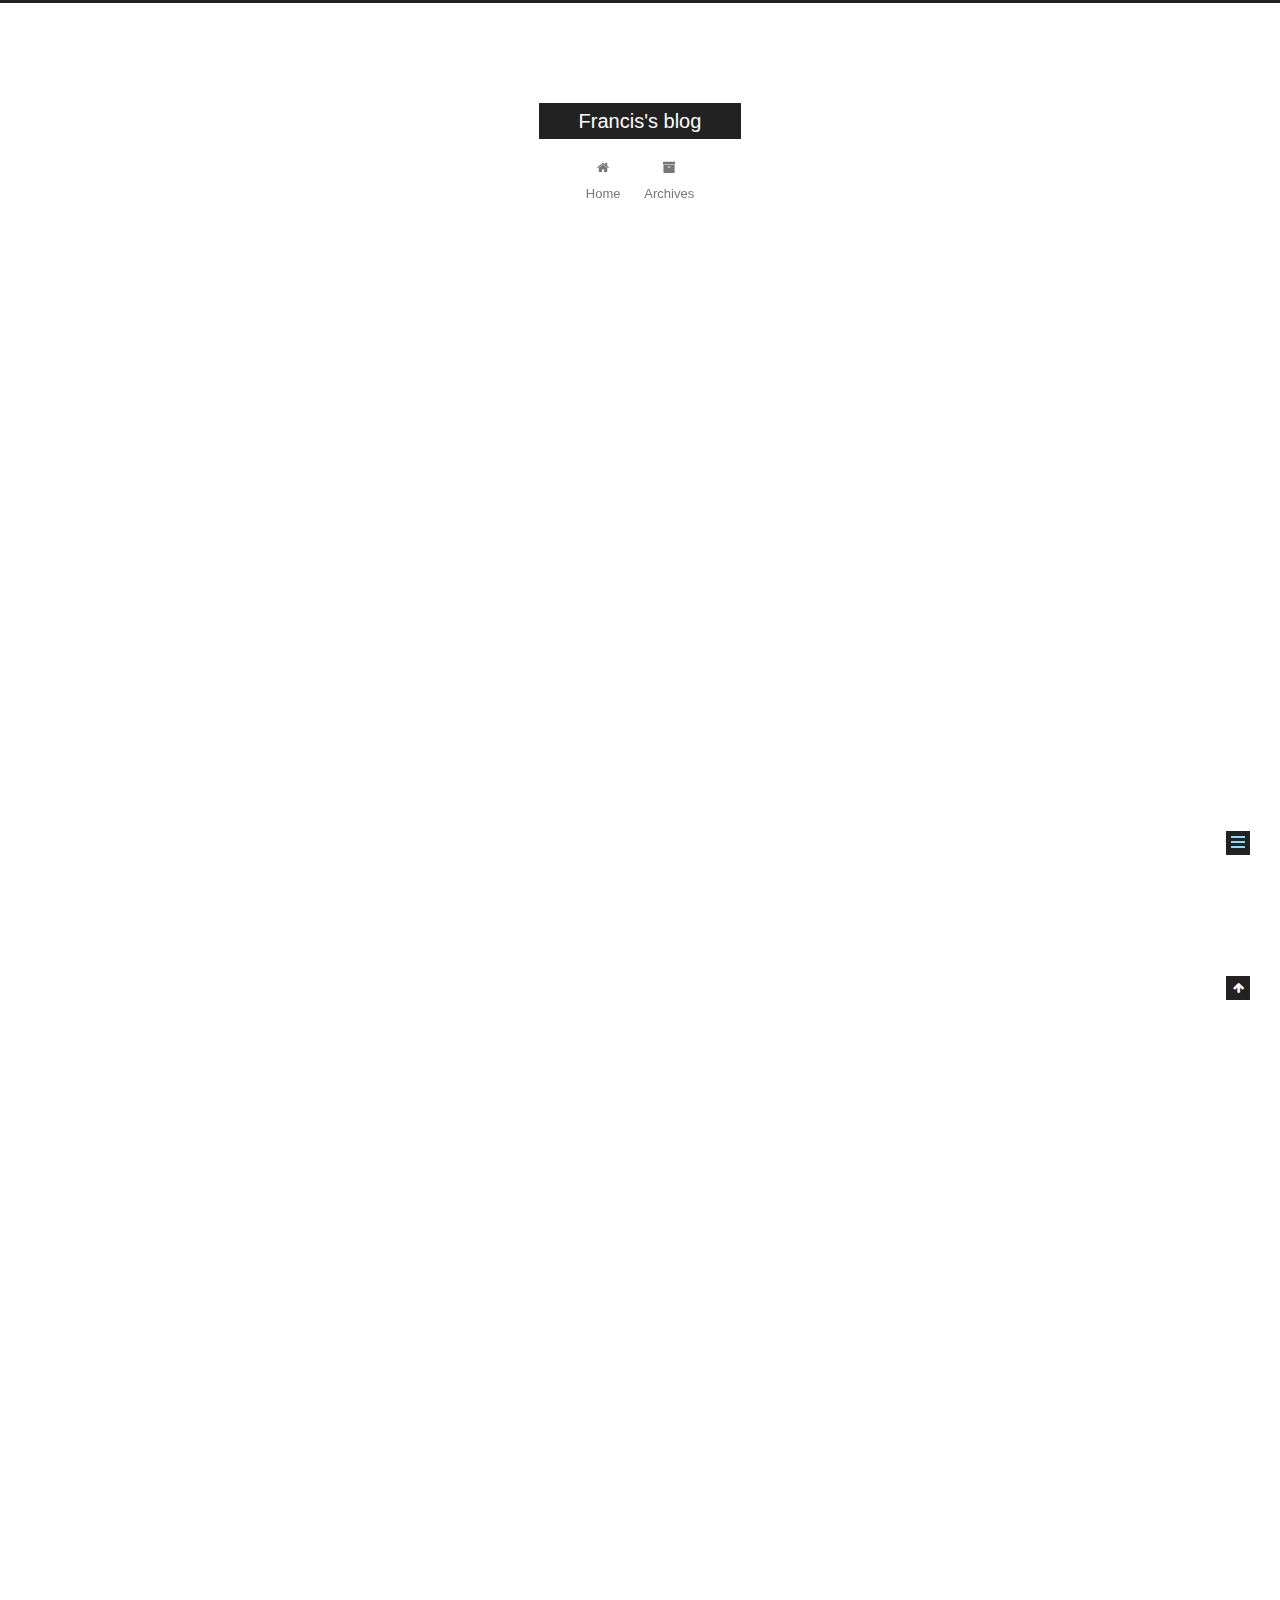
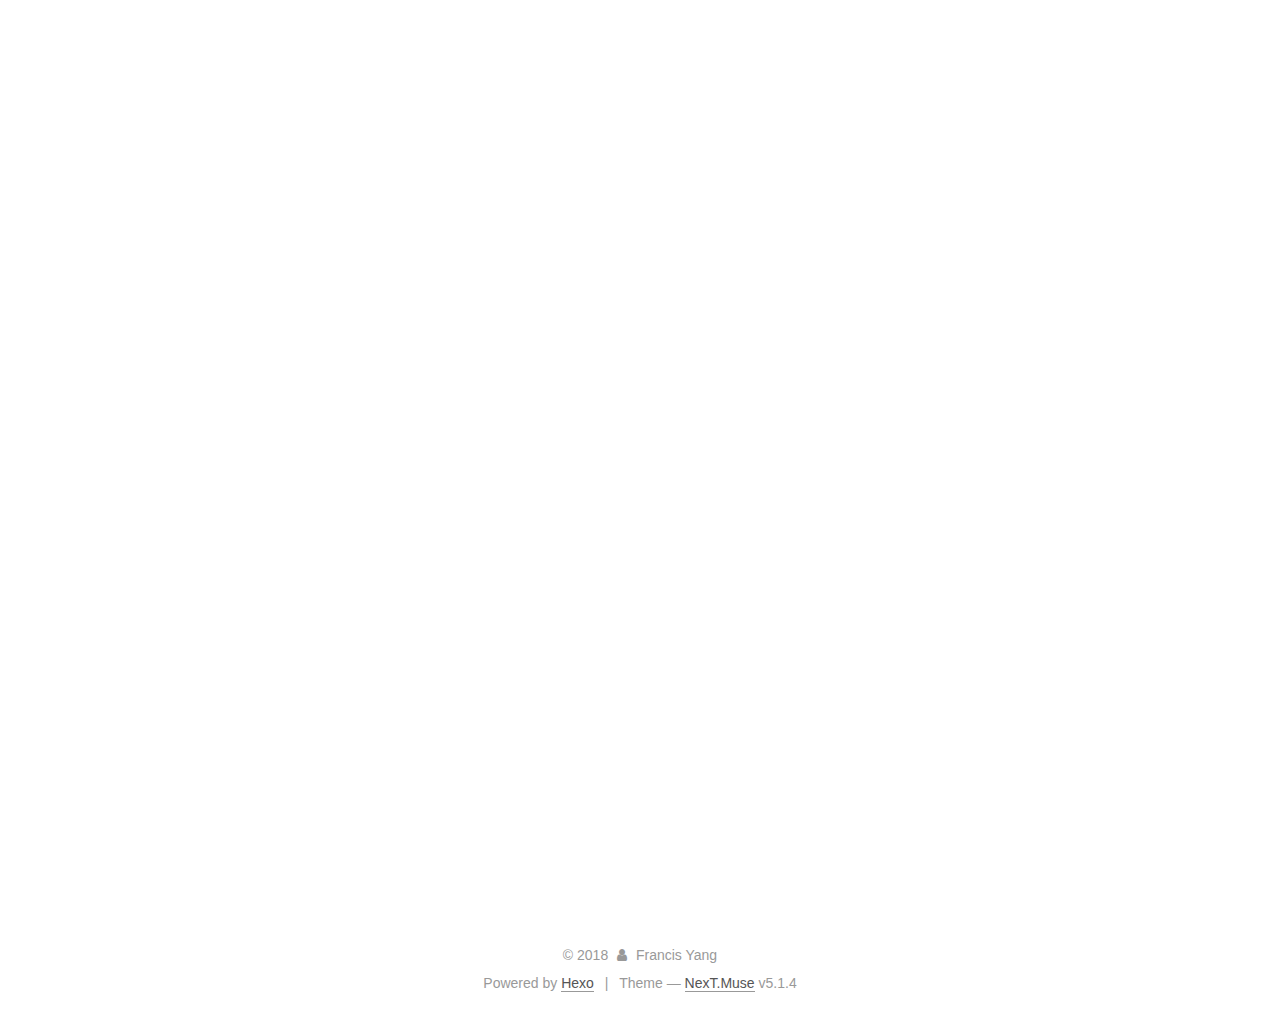
<file: 2018/04/03/Git学习笔记/index.html>
<!DOCTYPE html>



  


<html class="theme-next muse use-motion" lang="en">
<head>
  <meta charset="UTF-8"/>
<meta http-equiv="X-UA-Compatible" content="IE=edge" />
<meta name="viewport" content="width=device-width, initial-scale=1, maximum-scale=1"/>
<meta name="theme-color" content="#222">









<meta http-equiv="Cache-Control" content="no-transform" />
<meta http-equiv="Cache-Control" content="no-siteapp" />
















  
  
  <link href="/lib/fancybox/source/jquery.fancybox.css?v=2.1.5" rel="stylesheet" type="text/css" />







<link href="/lib/font-awesome/css/font-awesome.min.css?v=4.6.2" rel="stylesheet" type="text/css" />

<link href="/css/main.css?v=5.1.4" rel="stylesheet" type="text/css" />


  <link rel="apple-touch-icon" sizes="180x180" href="/images/apple-touch-icon-next.png?v=5.1.4">


  <link rel="icon" type="image/png" sizes="32x32" href="/images/favicon-32x32-next.png?v=5.1.4">


  <link rel="icon" type="image/png" sizes="16x16" href="/images/favicon-16x16-next.png?v=5.1.4">


  <link rel="mask-icon" href="/images/logo.svg?v=5.1.4" color="#222">





  <meta name="keywords" content="Hexo, NexT" />










<meta name="description" content="如何来解释版本管理的概念呢？ 栗子1，我相信大部分人是写过毕业论文的，论文写作是一个较为漫长的过程：创建文档V0版、写点东西、再写点东西、画个图、再写点、删删减减、哎呀备个份V1版、继续写、给老师看看V2版、老师批注一个字——改、改一改V3版、再该老师看看、接着改… 假设我们没有备份，但是我们想看看或者改回原来的版本时，我们能怎么做？ 除了展开想象的翅膀，别无他法。 栗子2，项目经理带着我们三个开">
<meta property="og:type" content="article">
<meta property="og:title" content="Git学习笔记">
<meta property="og:url" content="http://yoursite.com/2018/04/03/Git学习笔记/index.html">
<meta property="og:site_name" content="Francis&#39;s blog">
<meta property="og:description" content="如何来解释版本管理的概念呢？ 栗子1，我相信大部分人是写过毕业论文的，论文写作是一个较为漫长的过程：创建文档V0版、写点东西、再写点东西、画个图、再写点、删删减减、哎呀备个份V1版、继续写、给老师看看V2版、老师批注一个字——改、改一改V3版、再该老师看看、接着改… 假设我们没有备份，但是我们想看看或者改回原来的版本时，我们能怎么做？ 除了展开想象的翅膀，别无他法。 栗子2，项目经理带着我们三个开">
<meta property="og:locale" content="en">
<meta property="og:updated_time" content="2018-04-03T03:09:02.046Z">
<meta name="twitter:card" content="summary">
<meta name="twitter:title" content="Git学习笔记">
<meta name="twitter:description" content="如何来解释版本管理的概念呢？ 栗子1，我相信大部分人是写过毕业论文的，论文写作是一个较为漫长的过程：创建文档V0版、写点东西、再写点东西、画个图、再写点、删删减减、哎呀备个份V1版、继续写、给老师看看V2版、老师批注一个字——改、改一改V3版、再该老师看看、接着改… 假设我们没有备份，但是我们想看看或者改回原来的版本时，我们能怎么做？ 除了展开想象的翅膀，别无他法。 栗子2，项目经理带着我们三个开">



<script type="text/javascript" id="hexo.configurations">
  var NexT = window.NexT || {};
  var CONFIG = {
    root: '/',
    scheme: 'Muse',
    version: '5.1.4',
    sidebar: {"position":"left","display":"post","offset":12,"b2t":false,"scrollpercent":false,"onmobile":false},
    fancybox: true,
    tabs: true,
    motion: {"enable":true,"async":false,"transition":{"post_block":"fadeIn","post_header":"slideDownIn","post_body":"slideDownIn","coll_header":"slideLeftIn","sidebar":"slideUpIn"}},
    duoshuo: {
      userId: '0',
      author: 'Author'
    },
    algolia: {
      applicationID: '',
      apiKey: '',
      indexName: '',
      hits: {"per_page":10},
      labels: {"input_placeholder":"Search for Posts","hits_empty":"We didn't find any results for the search: ${query}","hits_stats":"${hits} results found in ${time} ms"}
    }
  };
</script>



  <link rel="canonical" href="http://yoursite.com/2018/04/03/Git学习笔记/"/>





  <title>Git学习笔记 | Francis's blog</title>
  








</head>

<body itemscope itemtype="http://schema.org/WebPage" lang="en">

  
  
    
  

  <div class="container sidebar-position-left page-post-detail">
    <div class="headband"></div>

    <header id="header" class="header" itemscope itemtype="http://schema.org/WPHeader">
      <div class="header-inner"><div class="site-brand-wrapper">
  <div class="site-meta ">
    

    <div class="custom-logo-site-title">
      <a href="/"  class="brand" rel="start">
        <span class="logo-line-before"><i></i></span>
        <span class="site-title">Francis's blog</span>
        <span class="logo-line-after"><i></i></span>
      </a>
    </div>
      
        <p class="site-subtitle"></p>
      
  </div>

  <div class="site-nav-toggle">
    <button>
      <span class="btn-bar"></span>
      <span class="btn-bar"></span>
      <span class="btn-bar"></span>
    </button>
  </div>
</div>

<nav class="site-nav">
  

  
    <ul id="menu" class="menu">
      
        
        <li class="menu-item menu-item-home">
          <a href="/" rel="section">
            
              <i class="menu-item-icon fa fa-fw fa-home"></i> <br />
            
            Home
          </a>
        </li>
      
        
        <li class="menu-item menu-item-archives">
          <a href="/archives/" rel="section">
            
              <i class="menu-item-icon fa fa-fw fa-archive"></i> <br />
            
            Archives
          </a>
        </li>
      

      
    </ul>
  

  
</nav>



 </div>
    </header>

    <main id="main" class="main">
      <div class="main-inner">
        <div class="content-wrap">
          <div id="content" class="content">
            

  <div id="posts" class="posts-expand">
    

  

  
  
  

  <article class="post post-type-normal" itemscope itemtype="http://schema.org/Article">
  
  
  
  <div class="post-block">
    <link itemprop="mainEntityOfPage" href="http://yoursite.com/2018/04/03/Git学习笔记/">

    <span hidden itemprop="author" itemscope itemtype="http://schema.org/Person">
      <meta itemprop="name" content="Francis Yang">
      <meta itemprop="description" content="">
      <meta itemprop="image" content="/images/avatar.gif">
    </span>

    <span hidden itemprop="publisher" itemscope itemtype="http://schema.org/Organization">
      <meta itemprop="name" content="Francis's blog">
    </span>

    
      <header class="post-header">

        
        
          <h1 class="post-title" itemprop="name headline">Git学习笔记</h1>
        

        <div class="post-meta">
          <span class="post-time">
            
              <span class="post-meta-item-icon">
                <i class="fa fa-calendar-o"></i>
              </span>
              
                <span class="post-meta-item-text">Posted on</span>
              
              <time title="Post created" itemprop="dateCreated datePublished" datetime="2018-04-03T11:08:22+08:00">
                2018-04-03
              </time>
            

            

            
          </span>

          

          
            
          

          
          

          

          

          

        </div>
      </header>
    

    
    
    
    <div class="post-body" itemprop="articleBody">

      
      

      
        <p>如何来解释版本管理的概念呢？</p>
<p>栗子1，我相信大部分人是写过毕业论文的，论文写作是一个较为漫长的过程：创建文档V0版、写点东西、再写点东西、画个图、再写点、删删减减、哎呀备个份V1版、继续写、给老师看看V2版、老师批注一个字——改、改一改V3版、再该老师看看、接着改…</p>
<p>假设我们没有备份，但是我们想看看或者改回原来的版本时，我们能怎么做？</p>
<p>除了展开想象的翅膀，别无他法。</p>
<p>栗子2，项目经理带着我们三个开发一起写文档，我们分别在各自的机器上进行文档编写，因为是临时性工作，我们没有使用版本管理工具。我们各自编写各自负责的模块，尽可能不修改同一模块。我们先在服务器的一个文件夹中建立了一个初始文档，调好格式，命名为XXXv0.docx，然后四人各自拷贝一份至自己的电脑上开始编写各自的模块，约定编写完成后更名为XXXv1.docx（版本号加1），然后拷贝至服务器，这时会出现两种情况：1、出现命名冲突，说明已经有人抢先提交了文档，那么我们就要将版本号最大的文档拷贝至自己的电脑中，然后合并入自己修改的模块，将版本号再次加1然后拷贝会服务器公共文件夹（如果冲突那就需要再次拷贝最新的文档至本地目录合并入自己的修改，如此往复）；2、没有冲突就说明当前拷回的版本已经是最新的。这里面其实就暗含版本管理的思想，当然版本管理工具，比如Git，就远比这复杂。</p>
<p>作为计算机专业的学生，我很惭愧，在写论文的时候没有使用SVN或者Git作为版本管理工具，而是使用的百度云盘，每天将最新的论文稿上传至云盘中。</p>
<h2 id="Git的三种状态"><a href="#Git的三种状态" class="headerlink" title="Git的三种状态"></a>Git的三种状态</h2><p>Git有三种状态，我们编写的文件可能处于其中之一。理解这三种状态对于Git的使用起到至关重要的作用。</p>
<p>已提交(committed)：已提交表示数据已经安全的，保存在本地数据库中；</p>
<p>已修改(modified)和：已修改表示修改了文件，但还没保存到数据库中；</p>
<p>已暂存(staged)：已暂存表示对一个已修改文件的当前 版本做了标记，使之包含在下次提交的快照中。</p>
<p>由此引入 Git 项目的三个工作区域的概念:Git 仓库、工作目录以及暂存区域。</p>
<p>基本的 Git 工作流程如下:</p>
<ol>
<li><p>在工作目录中修改文件。</p>
</li>
<li><p>暂存文件，将文件的快照放入暂存区域。</p>
</li>
<li><p>提交更新，找到暂存区域的文件，将快照永久性存储到 Git 仓库</p>
</li>
</ol>
<p><code>git commit -a</code>可以跳过”繁琐的”<code>git add</code>步骤，当然了，个人认为修改一点就<code>git add</code>一点，也比较好注释这段提交，笼统地一次性提交就说不清改了什么。</p>
<h2 id="从远程获取代码"><a href="#从远程获取代码" class="headerlink" title="从远程获取代码"></a>从远程获取代码</h2><p><code>git clone</code></p>
<h2 id="分支"><a href="#分支" class="headerlink" title="分支"></a>分支</h2><h3 id="创建和切换分支"><a href="#创建和切换分支" class="headerlink" title="创建和切换分支"></a>创建和切换分支</h3><p>从当前分支检出分支<code>iss53</code></p>
<p><code>git checkout -b iss53</code></p>
<p>equals to </p>
<figure class="highlight plain"><table><tr><td class="gutter"><pre><span class="line">1</span><br><span class="line">2</span><br><span class="line">3</span><br></pre></td><td class="code"><pre><span class="line">git branch iss53</span><br><span class="line"></span><br><span class="line">git checkout iss53</span><br></pre></td></tr></table></figure>
<h3 id="合并分支"><a href="#合并分支" class="headerlink" title="合并分支"></a>合并分支</h3><p>将hotfix分支合并到当前分支<br><code>git merge hotfix</code></p>
<h3 id="删除分支"><a href="#删除分支" class="headerlink" title="删除分支"></a>删除分支</h3><p><code>git branch -d branch_name</code></p>
<h3 id="推送分支"><a href="#推送分支" class="headerlink" title="推送分支"></a>推送分支</h3><p><code>git push origin local_branch:remote_branch</code> 将本地分支local_branch推送到远程，如果remote_branch分支不存在则会创建remote_branch分支</p>

      
    </div>
    
    
    

    

    

    

    <footer class="post-footer">
      

      
      
      

      
        <div class="post-nav">
          <div class="post-nav-next post-nav-item">
            
              <a href="/2018/03/19/hello-world/" rel="next" title="Hello World">
                <i class="fa fa-chevron-left"></i> Hello World
              </a>
            
          </div>

          <span class="post-nav-divider"></span>

          <div class="post-nav-prev post-nav-item">
            
              <a href="/2018/04/03/Java-Exception/" rel="prev" title="Java Exception">
                Java Exception <i class="fa fa-chevron-right"></i>
              </a>
            
          </div>
        </div>
      

      
      
    </footer>
  </div>
  
  
  
  </article>



    <div class="post-spread">
      
    </div>
  </div>


          </div>
          


          

  



        </div>
        
          
  
  <div class="sidebar-toggle">
    <div class="sidebar-toggle-line-wrap">
      <span class="sidebar-toggle-line sidebar-toggle-line-first"></span>
      <span class="sidebar-toggle-line sidebar-toggle-line-middle"></span>
      <span class="sidebar-toggle-line sidebar-toggle-line-last"></span>
    </div>
  </div>

  <aside id="sidebar" class="sidebar">
    
    <div class="sidebar-inner">

      

      
        <ul class="sidebar-nav motion-element">
          <li class="sidebar-nav-toc sidebar-nav-active" data-target="post-toc-wrap">
            Table of Contents
          </li>
          <li class="sidebar-nav-overview" data-target="site-overview-wrap">
            Overview
          </li>
        </ul>
      

      <section class="site-overview-wrap sidebar-panel">
        <div class="site-overview">
          <div class="site-author motion-element" itemprop="author" itemscope itemtype="http://schema.org/Person">
            
              <p class="site-author-name" itemprop="name">Francis Yang</p>
              <p class="site-description motion-element" itemprop="description"></p>
          </div>

          <nav class="site-state motion-element">

            
              <div class="site-state-item site-state-posts">
              
                <a href="/archives/">
              
                  <span class="site-state-item-count">3</span>
                  <span class="site-state-item-name">posts</span>
                </a>
              </div>
            

            

            

          </nav>

          

          

          
          

          
          

          

        </div>
      </section>

      
      <!--noindex-->
        <section class="post-toc-wrap motion-element sidebar-panel sidebar-panel-active">
          <div class="post-toc">

            
              
            

            
              <div class="post-toc-content"><ol class="nav"><li class="nav-item nav-level-2"><a class="nav-link" href="#Git的三种状态"><span class="nav-number">1.</span> <span class="nav-text">Git的三种状态</span></a></li><li class="nav-item nav-level-2"><a class="nav-link" href="#从远程获取代码"><span class="nav-number">2.</span> <span class="nav-text">从远程获取代码</span></a></li><li class="nav-item nav-level-2"><a class="nav-link" href="#分支"><span class="nav-number">3.</span> <span class="nav-text">分支</span></a><ol class="nav-child"><li class="nav-item nav-level-3"><a class="nav-link" href="#创建和切换分支"><span class="nav-number">3.1.</span> <span class="nav-text">创建和切换分支</span></a></li><li class="nav-item nav-level-3"><a class="nav-link" href="#合并分支"><span class="nav-number">3.2.</span> <span class="nav-text">合并分支</span></a></li><li class="nav-item nav-level-3"><a class="nav-link" href="#删除分支"><span class="nav-number">3.3.</span> <span class="nav-text">删除分支</span></a></li><li class="nav-item nav-level-3"><a class="nav-link" href="#推送分支"><span class="nav-number">3.4.</span> <span class="nav-text">推送分支</span></a></li></ol></li></ol></div>
            

          </div>
        </section>
      <!--/noindex-->
      

      

    </div>
  </aside>


        
      </div>
    </main>

    <footer id="footer" class="footer">
      <div class="footer-inner">
        <div class="copyright">&copy; <span itemprop="copyrightYear">2018</span>
  <span class="with-love">
    <i class="fa fa-user"></i>
  </span>
  <span class="author" itemprop="copyrightHolder">Francis Yang</span>

  
</div>


  <div class="powered-by">Powered by <a class="theme-link" target="_blank" href="https://hexo.io">Hexo</a></div>



  <span class="post-meta-divider">|</span>



  <div class="theme-info">Theme &mdash; <a class="theme-link" target="_blank" href="https://github.com/iissnan/hexo-theme-next">NexT.Muse</a> v5.1.4</div>




        







        
      </div>
    </footer>

    
      <div class="back-to-top">
        <i class="fa fa-arrow-up"></i>
        
      </div>
    

    

  </div>

  

<script type="text/javascript">
  if (Object.prototype.toString.call(window.Promise) !== '[object Function]') {
    window.Promise = null;
  }
</script>









  












  
  
    <script type="text/javascript" src="/lib/jquery/index.js?v=2.1.3"></script>
  

  
  
    <script type="text/javascript" src="/lib/fastclick/lib/fastclick.min.js?v=1.0.6"></script>
  

  
  
    <script type="text/javascript" src="/lib/jquery_lazyload/jquery.lazyload.js?v=1.9.7"></script>
  

  
  
    <script type="text/javascript" src="/lib/velocity/velocity.min.js?v=1.2.1"></script>
  

  
  
    <script type="text/javascript" src="/lib/velocity/velocity.ui.min.js?v=1.2.1"></script>
  

  
  
    <script type="text/javascript" src="/lib/fancybox/source/jquery.fancybox.pack.js?v=2.1.5"></script>
  


  


  <script type="text/javascript" src="/js/src/utils.js?v=5.1.4"></script>

  <script type="text/javascript" src="/js/src/motion.js?v=5.1.4"></script>



  
  

  
  <script type="text/javascript" src="/js/src/scrollspy.js?v=5.1.4"></script>
<script type="text/javascript" src="/js/src/post-details.js?v=5.1.4"></script>



  


  <script type="text/javascript" src="/js/src/bootstrap.js?v=5.1.4"></script>



  


  




	





  





  












  





  

  

  

  
  

  

  

  

</body>
</html>
</file>
<file: css/main.css>
/* normalize.css v3.0.2 | MIT License | git.io/normalize */
html {
  font-family: sans-serif; /* 1 */
  -ms-text-size-adjust: 100%; /* 2 */
  -webkit-text-size-adjust: 100%; /* 2 */
}
body {
  margin: 0;
}
article,
aside,
details,
figcaption,
figure,
footer,
header,
hgroup,
main,
menu,
nav,
section,
summary {
  display: block;
}
audio,
canvas,
progress,
video {
  display: inline-block; /* 1 */
  vertical-align: baseline; /* 2 */
}
audio:not([controls]) {
  display: none;
  height: 0;
}
[hidden],
template {
  display: none;
}
a {
  background-color: transparent;
}
a:active,
a:hover {
  outline: 0;
}
abbr[title] {
  border-bottom: 1px dotted;
}
b,
strong {
  font-weight: bold;
}
dfn {
  font-style: italic;
}
h1 {
  font-size: 2em;
  margin: 0.67em 0;
}
mark {
  background: #ff0;
  color: #000;
}
small {
  font-size: 80%;
}
sub,
sup {
  font-size: 75%;
  line-height: 0;
  position: relative;
  vertical-align: baseline;
}
sup {
  top: -0.5em;
}
sub {
  bottom: -0.25em;
}
img {
  border: 0;
}
svg:not(:root) {
  overflow: hidden;
}
figure {
  margin: 1em 40px;
}
hr {
  -moz-box-sizing: content-box;
  box-sizing: content-box;
  height: 0;
}
pre {
  overflow: auto;
}
code,
kbd,
pre,
samp {
  font-family: monospace, monospace;
  font-size: 1em;
}
button,
input,
optgroup,
select,
textarea {
  color: inherit; /* 1 */
  font: inherit; /* 2 */
  margin: 0; /* 3 */
}
button {
  overflow: visible;
}
button,
select {
  text-transform: none;
}
button,
html input[type="button"],
input[type="reset"],
input[type="submit"] {
  -webkit-appearance: button; /* 2 */
  cursor: pointer; /* 3 */
}
button[disabled],
html input[disabled] {
  cursor: default;
}
button::-moz-focus-inner,
input::-moz-focus-inner {
  border: 0;
  padding: 0;
}
input {
  line-height: normal;
}
input[type="checkbox"],
input[type="radio"] {
  box-sizing: border-box; /* 1 */
  padding: 0; /* 2 */
}
input[type="number"]::-webkit-inner-spin-button,
input[type="number"]::-webkit-outer-spin-button {
  height: auto;
}
input[type="search"] {
  -webkit-appearance: textfield; /* 1 */
  -moz-box-sizing: content-box;
  -webkit-box-sizing: content-box; /* 2 */
  box-sizing: content-box;
}
input[type="search"]::-webkit-search-cancel-button,
input[type="search"]::-webkit-search-decoration {
  -webkit-appearance: none;
}
fieldset {
  border: 1px solid #c0c0c0;
  margin: 0 2px;
  padding: 0.35em 0.625em 0.75em;
}
legend {
  border: 0; /* 1 */
  padding: 0; /* 2 */
}
textarea {
  overflow: auto;
}
optgroup {
  font-weight: bold;
}
table {
  border-collapse: collapse;
  border-spacing: 0;
}
td,
th {
  padding: 0;
}
::selection {
  background: #262a30;
  color: #fff;
}
body {
  position: relative;
  font-family: 'Lato', "PingFang SC", "Microsoft YaHei", sans-serif;
  font-size: 14px;
  line-height: 2;
  color: #555;
  background: #fff;
}
@media (max-width: 767px) {
  body {
    padding-right: 0 !important;
  }
}
@media (min-width: 768px) and (max-width: 991px) {
  body {
    padding-right: 0 !important;
  }
}
@media (min-width: 1600px) {
  body {
    font-size: 16px;
  }
}
h1,
h2,
h3,
h4,
h5,
h6 {
  margin: 0;
  padding: 0;
  font-weight: bold;
  line-height: 1.5;
  font-family: 'Lato', "PingFang SC", "Microsoft YaHei", sans-serif;
}
h2,
h3,
h4,
h5,
h6 {
  margin: 20px 0 15px;
}
h1 {
  font-size: 22px;
}
@media (max-width: 767px) {
  h1 {
    font-size: 18px;
  }
}
h2 {
  font-size: 20px;
}
@media (max-width: 767px) {
  h2 {
    font-size: 16px;
  }
}
h3 {
  font-size: 18px;
}
@media (max-width: 767px) {
  h3 {
    font-size: 14px;
  }
}
h4 {
  font-size: 16px;
}
@media (max-width: 767px) {
  h4 {
    font-size: 12px;
  }
}
h5 {
  font-size: 14px;
}
@media (max-width: 767px) {
  h5 {
    font-size: 10px;
  }
}
h6 {
  font-size: 12px;
}
@media (max-width: 767px) {
  h6 {
    font-size: 8px;
  }
}
p {
  margin: 0 0 20px 0;
}
a {
  color: #555;
  text-decoration: none;
  outline: none;
  border-bottom: 1px solid #999;
  word-wrap: break-word;
}
a:hover {
  color: #222;
  border-bottom-color: #222;
}
blockquote {
  margin: 0;
  padding: 0;
}
img {
  display: block;
  margin: auto;
  max-width: 100%;
  height: auto;
}
hr {
  margin: 40px 0;
  height: 3px;
  border: none;
  background-color: #ddd;
  background-image: repeating-linear-gradient(-45deg, #fff, #fff 4px, transparent 4px, transparent 8px);
}
blockquote {
  padding: 0 15px;
  color: #666;
  border-left: 4px solid #ddd;
}
blockquote cite::before {
  content: "-";
  padding: 0 5px;
}
dt {
  font-weight: 700;
}
dd {
  margin: 0;
  padding: 0;
}
kbd {
  border: 1px solid #ccc;
  border-radius: 0.2em;
  box-shadow: 0.1em 0.1em 0.2em rgba(0,0,0,0.1);
  background-color: #f9f9f9;
  font-family: inherit;
  background-image: -webkit-linear-gradient(top, #eee, #fff, #eee);
  padding: 0.1em 0.3em;
  white-space: nowrap;
}
.text-left {
  text-align: left;
}
.text-center {
  text-align: center;
}
.text-right {
  text-align: right;
}
.text-justify {
  text-align: justify;
}
.text-nowrap {
  white-space: nowrap;
}
.text-lowercase {
  text-transform: lowercase;
}
.text-uppercase {
  text-transform: uppercase;
}
.text-capitalize {
  text-transform: capitalize;
}
.center-block {
  display: block;
  margin-left: auto;
  margin-right: auto;
}
.clearfix:before,
.clearfix:after {
  content: " ";
  display: table;
}
.clearfix:after {
  clear: both;
}
.pullquote {
  width: 45%;
}
.pullquote.left {
  float: left;
  margin-left: 5px;
  margin-right: 10px;
}
.pullquote.right {
  float: right;
  margin-left: 10px;
  margin-right: 5px;
}
.affix.affix.affix {
  position: fixed;
}
.translation {
  margin-top: -20px;
  font-size: 14px;
  color: #999;
}
.scrollbar-measure {
  width: 100px;
  height: 100px;
  overflow: scroll;
  position: absolute;
  top: -9999px;
}
.use-motion .motion-element {
  opacity: 0;
}
table {
  margin: 20px 0;
  width: 100%;
  border-collapse: collapse;
  border-spacing: 0;
  border: 1px solid #ddd;
  font-size: 14px;
  table-layout: fixed;
  word-wrap: break-all;
}
table>tbody>tr:nth-of-type(odd) {
  background-color: #f9f9f9;
}
table>tbody>tr:hover {
  background-color: #f5f5f5;
}
caption,
th,
td {
  padding: 8px;
  text-align: left;
  vertical-align: middle;
  font-weight: normal;
}
th,
td {
  border-bottom: 3px solid #ddd;
  border-right: 1px solid #eee;
}
th {
  padding-bottom: 10px;
  font-weight: 700;
}
td {
  border-bottom-width: 1px;
}
html,
body {
  height: 100%;
}
.container {
  position: relative;
  min-height: 100%;
}
.header-inner {
  margin: 0 auto;
  padding: 100px 0 70px;
  width: 700px;
}
@media (min-width: 1600px) {
  .container .header-inner {
    width: 900px;
  }
}
.main {
  padding-bottom: 150px;
}
.main-inner {
  margin: 0 auto;
  width: 700px;
}
@media (min-width: 1600px) {
  .container .main-inner {
    width: 900px;
  }
}
.footer {
  position: absolute;
  left: 0;
  bottom: 0;
  width: 100%;
  min-height: 50px;
}
.footer-inner {
  box-sizing: border-box;
  margin: 20px auto;
  width: 700px;
}
@media (min-width: 1600px) {
  .container .footer-inner {
    width: 900px;
  }
}
pre,
.highlight {
  overflow: auto;
  margin: 20px 0;
  padding: 0;
  font-size: 13px;
  color: #4d4d4c;
  background: #f7f7f7;
  line-height: 1.6;
}
pre,
code {
  font-family: consolas, Menlo, "PingFang SC", "Microsoft YaHei", monospace;
}
code {
  padding: 2px 4px;
  word-wrap: break-word;
  color: #555;
  background: #eee;
  border-radius: 3px;
  font-size: 13px;
}
pre {
  padding: 10px;
}
pre code {
  padding: 0;
  color: #4d4d4c;
  background: none;
  text-shadow: none;
}
.highlight {
  border-radius: 1px;
}
.highlight pre {
  border: none;
  margin: 0;
  padding: 10px 0;
}
.highlight table {
  margin: 0;
  width: auto;
  border: none;
}
.highlight td {
  border: none;
  padding: 0;
}
.highlight figcaption {
  font-size: 1em;
  color: #4d4d4c;
  line-height: 1em;
  margin-bottom: 1em;
}
.highlight figcaption:before,
.highlight figcaption:after {
  content: " ";
  display: table;
}
.highlight figcaption:after {
  clear: both;
}
.highlight figcaption a {
  float: right;
  color: #4d4d4c;
}
.highlight figcaption a:hover {
  border-bottom-color: #4d4d4c;
}
.highlight .gutter pre {
  padding-left: 10px;
  padding-right: 10px;
  color: #869194;
  text-align: right;
  background-color: #eff2f3;
}
.highlight .code pre {
  width: 100%;
  padding-left: 10px;
  padding-right: 10px;
  background-color: #f7f7f7;
}
.highlight .line {
  height: 20px;
}
.gutter {
  -webkit-user-select: none;
  -moz-user-select: none;
  -ms-user-select: none;
  user-select: none;
}
.gist table {
  width: auto;
}
.gist table td {
  border: none;
}
pre .deletion {
  background: #fdd;
}
pre .addition {
  background: #dfd;
}
pre .meta {
  color: #8959a8;
}
pre .comment {
  color: #8e908c;
}
pre .variable,
pre .attribute,
pre .tag,
pre .regexp,
pre .ruby .constant,
pre .xml .tag .title,
pre .xml .pi,
pre .xml .doctype,
pre .html .doctype,
pre .css .id,
pre .css .class,
pre .css .pseudo {
  color: #c82829;
}
pre .number,
pre .preprocessor,
pre .built_in,
pre .literal,
pre .params,
pre .constant,
pre .command {
  color: #f5871f;
}
pre .ruby .class .title,
pre .css .rules .attribute,
pre .string,
pre .value,
pre .inheritance,
pre .header,
pre .ruby .symbol,
pre .xml .cdata,
pre .special,
pre .number,
pre .formula {
  color: #718c00;
}
pre .title,
pre .css .hexcolor {
  color: #3e999f;
}
pre .function,
pre .python .decorator,
pre .python .title,
pre .ruby .function .title,
pre .ruby .title .keyword,
pre .perl .sub,
pre .javascript .title,
pre .coffeescript .title {
  color: #4271ae;
}
pre .keyword,
pre .javascript .function {
  color: #8959a8;
}
.full-image.full-image.full-image.full-image {
  border: none;
  max-width: 100%;
  width: auto;
  margin: 20px auto 25px;
}
@media (min-width: 992px) {
  .full-image.full-image.full-image.full-image {
    max-width: none;
    width: 110%;
    margin: 25px -5%;
  }
}
.blockquote-center,
.page-home .post-type-quote blockquote,
.page-post-detail .post-type-quote blockquote {
  position: relative;
  margin: 40px 0;
  padding: 0;
  border-left: none;
  text-align: center;
}
.blockquote-center::before,
.page-home .post-type-quote blockquote::before,
.page-post-detail .post-type-quote blockquote::before,
.blockquote-center::after,
.page-home .post-type-quote blockquote::after,
.page-post-detail .post-type-quote blockquote::after {
  position: absolute;
  content: ' ';
  display: block;
  width: 100%;
  height: 24px;
  opacity: 0.2;
  background-repeat: no-repeat;
  background-position: 0 -6px;
  background-size: 22px 22px;
}
.blockquote-center::before,
.page-home .post-type-quote blockquote::before,
.page-post-detail .post-type-quote blockquote::before {
  top: -20px;
  background-image: url("../images/quote-l.svg");
  border-top: 1px solid #ccc;
}
.blockquote-center::after,
.page-home .post-type-quote blockquote::after,
.page-post-detail .post-type-quote blockquote::after {
  bottom: -20px;
  background-image: url("../images/quote-r.svg");
  border-bottom: 1px solid #ccc;
  background-position: 100% 8px;
}
.blockquote-center p,
.page-home .post-type-quote blockquote p,
.page-post-detail .post-type-quote blockquote p,
.blockquote-center div,
.page-home .post-type-quote blockquote div,
.page-post-detail .post-type-quote blockquote div {
  text-align: center;
}
.post .post-body .group-picture img {
  box-sizing: border-box;
  padding: 0 3px;
  border: none;
}
.post .group-picture-row {
  overflow: hidden;
  margin-top: 6px;
}
.post .group-picture-row:first-child {
  margin-top: 0;
}
.post .group-picture-column {
  float: left;
}
.page-post-detail .post-body .group-picture-column {
  float: none;
  margin-top: 10px;
  width: auto !important;
}
.page-post-detail .post-body .group-picture-column img {
  margin: 0 auto;
}
.page-archive .group-picture-container {
  overflow: hidden;
}
.page-archive .group-picture-row {
  float: left;
}
.page-archive .group-picture-row:first-child {
  margin-top: 6px;
}
.page-archive .group-picture-column {
  max-width: 150px;
  max-height: 150px;
}
.post-body .note {
  position: relative;
  padding: 15px;
  margin-bottom: 20px;
  border: 1px solid #eee;
  border-left-width: 5px;
  border-radius: 3px;
}
.post-body .note h2,
.post-body .note h3,
.post-body .note h4,
.post-body .note h5,
.post-body .note h6 {
  margin-top: 0;
  margin-bottom: 0;
  border-bottom: initial;
  padding-top: 0 !important;
}
.post-body .note p:first-child,
.post-body .note ul:first-child,
.post-body .note ol:first-child,
.post-body .note table:first-child,
.post-body .note pre:first-child,
.post-body .note blockquote:first-child {
  margin-top: 0;
}
.post-body .note p:last-child,
.post-body .note ul:last-child,
.post-body .note ol:last-child,
.post-body .note table:last-child,
.post-body .note pre:last-child,
.post-body .note blockquote:last-child {
  margin-bottom: 0;
}
.post-body .note.default {
  border-left-color: #777;
}
.post-body .note.default h2,
.post-body .note.default h3,
.post-body .note.default h4,
.post-body .note.default h5,
.post-body .note.default h6 {
  color: #777;
}
.post-body .note.primary {
  border-left-color: #6f42c1;
}
.post-body .note.primary h2,
.post-body .note.primary h3,
.post-body .note.primary h4,
.post-body .note.primary h5,
.post-body .note.primary h6 {
  color: #6f42c1;
}
.post-body .note.info {
  border-left-color: #428bca;
}
.post-body .note.info h2,
.post-body .note.info h3,
.post-body .note.info h4,
.post-body .note.info h5,
.post-body .note.info h6 {
  color: #428bca;
}
.post-body .note.success {
  border-left-color: #5cb85c;
}
.post-body .note.success h2,
.post-body .note.success h3,
.post-body .note.success h4,
.post-body .note.success h5,
.post-body .note.success h6 {
  color: #5cb85c;
}
.post-body .note.warning {
  border-left-color: #f0ad4e;
}
.post-body .note.warning h2,
.post-body .note.warning h3,
.post-body .note.warning h4,
.post-body .note.warning h5,
.post-body .note.warning h6 {
  color: #f0ad4e;
}
.post-body .note.danger {
  border-left-color: #d9534f;
}
.post-body .note.danger h2,
.post-body .note.danger h3,
.post-body .note.danger h4,
.post-body .note.danger h5,
.post-body .note.danger h6 {
  color: #d9534f;
}
.post-body .label {
  display: inline;
  padding: 0 2px;
  white-space: nowrap;
}
.post-body .label.default {
  background-color: #f0f0f0;
}
.post-body .label.primary {
  background-color: #efe6f7;
}
.post-body .label.info {
  background-color: #e5f2f8;
}
.post-body .label.success {
  background-color: #e7f4e9;
}
.post-body .label.warning {
  background-color: #fcf6e1;
}
.post-body .label.danger {
  background-color: #fae8eb;
}
.post-body .tabs {
  position: relative;
  display: block;
  margin-bottom: 20px;
  padding-top: 10px;
}
.post-body .tabs ul.nav-tabs {
  margin: 0;
  padding: 0;
  display: flex;
  margin-bottom: -1px;
}
@media (max-width: 413px) {
  .post-body .tabs ul.nav-tabs {
    display: block;
    margin-bottom: 5px;
  }
}
.post-body .tabs ul.nav-tabs li.tab {
  list-style-type: none !important;
  margin: 0 0.25em 0 0;
  border-top: 3px solid transparent;
  border-left: 1px solid transparent;
  border-right: 1px solid transparent;
}
@media (max-width: 413px) {
  .post-body .tabs ul.nav-tabs li.tab {
    margin: initial;
    border-top: 1px solid transparent;
    border-left: 3px solid transparent;
    border-right: 1px solid transparent;
    border-bottom: 1px solid transparent;
  }
}
.post-body .tabs ul.nav-tabs li.tab a {
  outline: 0;
  border-bottom: initial;
  display: block;
  line-height: 1.8em;
  padding: 0.25em 0.75em;
  transition-duration: 0.2s;
  transition-timing-function: ease-out;
  transition-delay: 0s;
}
.post-body .tabs ul.nav-tabs li.tab a i {
  width: 1.285714285714286em;
}
.post-body .tabs ul.nav-tabs li.tab.active {
  border-top: 3px solid #fc6423;
  border-left: 1px solid #ddd;
  border-right: 1px solid #ddd;
  background-color: #fff;
}
@media (max-width: 413px) {
  .post-body .tabs ul.nav-tabs li.tab.active {
    border-top: 1px solid #ddd;
    border-left: 3px solid #fc6423;
    border-right: 1px solid #ddd;
    border-bottom: 1px solid #ddd;
  }
}
.post-body .tabs ul.nav-tabs li.tab.active a {
  cursor: default;
  color: #555;
}
.post-body .tabs .tab-content {
  background-color: #fff;
}
.post-body .tabs .tab-content .tab-pane {
  border: 1px solid #ddd;
  padding: 20px 20px 0 20px;
}
.post-body .tabs .tab-content .tab-pane:not(.active) {
  display: none !important;
}
.post-body .tabs .tab-content .tab-pane.active {
  display: block !important;
}
.btn {
  display: inline-block;
  padding: 0 20px;
  font-size: 14px;
  color: #fff;
  background: #222;
  border: 2px solid #222;
  text-decoration: none;
  border-radius: 0;
  transition-property: background-color;
  transition-duration: 0.2s;
  transition-timing-function: ease-in-out;
  transition-delay: 0s;
  line-height: 2;
}
.btn:hover {
  border-color: #222;
  color: #222;
  background: #fff;
}
.btn +.btn {
  margin: 0 0 8px 8px;
}
.btn .fa-fw {
  width: 1.285714285714286em;
  text-align: left;
}
.btn-bar {
  display: block;
  width: 22px;
  height: 2px;
  background: #555;
  border-radius: 1px;
}
.btn-bar+.btn-bar {
  margin-top: 4px;
}
.pagination {
  margin: 120px 0 40px;
  text-align: center;
  border-top: 1px solid #eee;
}
.page-number-basic,
.pagination .prev,
.pagination .next,
.pagination .page-number,
.pagination .space {
  display: inline-block;
  position: relative;
  top: -1px;
  margin: 0 10px;
  padding: 0 11px;
}
@media (max-width: 767px) {
  .page-number-basic,
  .pagination .prev,
  .pagination .next,
  .pagination .page-number,
  .pagination .space {
    margin: 0 5px;
  }
}
.pagination .prev,
.pagination .next,
.pagination .page-number {
  border-bottom: 0;
  border-top: 1px solid #eee;
  transition-property: border-color;
  transition-duration: 0.2s;
  transition-timing-function: ease-in-out;
  transition-delay: 0s;
}
.pagination .prev:hover,
.pagination .next:hover,
.pagination .page-number:hover {
  border-top-color: #222;
}
.pagination .space {
  padding: 0;
  margin: 0;
}
.pagination .prev {
  margin-left: 0;
}
.pagination .next {
  margin-right: 0;
}
.pagination .page-number.current {
  color: #fff;
  background: #ccc;
  border-top-color: #ccc;
}
@media (max-width: 767px) {
  .pagination {
    border-top: none;
  }
  .pagination .prev,
  .pagination .next,
  .pagination .page-number {
    margin-bottom: 10px;
    border-top: 0;
    border-bottom: 1px solid #eee;
    padding: 0 10px;
  }
  .pagination .prev:hover,
  .pagination .next:hover,
  .pagination .page-number:hover {
    border-bottom-color: #222;
  }
}
.comments {
  margin: 60px 20px 0;
}
.tag-cloud {
  text-align: center;
}
.tag-cloud a {
  display: inline-block;
  margin: 10px;
}
.back-to-top {
  box-sizing: border-box;
  position: fixed;
  bottom: -100px;
  right: 30px;
  z-index: 1050;
  padding: 0 6px;
  width: 24px;
  background: #222;
  font-size: 12px;
  opacity: 1;
  color: #fff;
  cursor: pointer;
  text-align: center;
  -webkit-transform: translateZ(0);
  transition-property: bottom;
  transition-duration: 0.2s;
  transition-timing-function: ease-in-out;
  transition-delay: 0s;
}
@media (min-width: 768px) and (max-width: 991px) {
  .back-to-top {
    display: none !important;
  }
}
@media (max-width: 767px) {
  .back-to-top {
    display: none !important;
  }
}
.back-to-top.back-to-top-on {
  bottom: 19px;
}
.header {
  background: transparent;
}
.header-inner {
  position: relative;
}
.headband {
  height: 3px;
  background: #222;
}
.site-meta {
  margin: 0;
  text-align: center;
}
@media (max-width: 767px) {
  .site-meta {
    text-align: center;
  }
}
.brand {
  position: relative;
  display: inline-block;
  padding: 0 40px;
  color: #fff;
  background: #222;
  border-bottom: none;
}
.brand:hover {
  color: #fff;
}
.logo {
  display: inline-block;
  margin-right: 5px;
  line-height: 36px;
  vertical-align: top;
}
.site-title {
  display: inline-block;
  vertical-align: top;
  line-height: 36px;
  font-size: 20px;
  font-weight: normal;
  font-family: 'Lato', "PingFang SC", "Microsoft YaHei", sans-serif;
}
.site-subtitle {
  margin-top: 10px;
  font-size: 13px;
  color: #999;
}
.use-motion .brand {
  opacity: 0;
}
.use-motion .logo,
.use-motion .site-title,
.use-motion .site-subtitle {
  opacity: 0;
  position: relative;
  top: -10px;
}
.site-nav-toggle {
  display: none;
  position: absolute;
  top: 10px;
  left: 10px;
}
@media (max-width: 767px) {
  .site-nav-toggle {
    display: block;
  }
}
.site-nav-toggle button {
  margin-top: 2px;
  padding: 9px 10px;
  background: transparent;
  border: none;
}
@media (max-width: 767px) {
  .site-nav {
    display: none;
    margin: 0 -10px;
    padding: 0 10px;
    clear: both;
    border-top: 1px solid #ddd;
  }
}
@media (min-width: 768px) and (max-width: 991px) {
  .site-nav {
    display: block !important;
  }
}
@media (min-width: 992px) {
  .site-nav {
    display: block !important;
  }
}
.menu {
  margin-top: 20px;
  padding-left: 0;
  text-align: center;
}
.menu .menu-item {
  display: inline-block;
  margin: 0 10px;
  list-style: none;
}
@media screen and (max-width: 767px) {
  .menu .menu-item {
    margin-top: 10px;
  }
}
.menu .menu-item a {
  display: block;
  font-size: 13px;
  line-height: inherit;
  border-bottom: 1px solid transparent;
  transition-property: border-color;
  transition-duration: 0.2s;
  transition-timing-function: ease-in-out;
  transition-delay: 0s;
}
.menu .menu-item a:hover {
  border-bottom-color: #222;
}
.menu .menu-item .fa {
  margin-right: 5px;
}
.use-motion .menu-item {
  opacity: 0;
}
.post-body {
  font-family: 'Lato', "PingFang SC", "Microsoft YaHei", sans-serif;
}
@media (max-width: 767px) {
  .post-body {
    word-break: break-word;
  }
}
.post-body .fancybox img {
  display: block !important;
  margin: 0 auto;
  cursor: pointer;
  cursor: zoom-in;
  cursor: -webkit-zoom-in;
}
.post-body .image-caption,
.post-body .figure .caption {
  margin: -20px auto 15px;
  text-align: center;
  font-size: 14px;
  color: #999;
  font-weight: bold;
  line-height: 1;
}
.post-sticky-flag {
  display: inline-block;
  font-size: 16px;
  -ms-transform: rotate(30deg);
  -webkit-transform: rotate(30deg);
  -moz-transform: rotate(30deg);
  -ms-transform: rotate(30deg);
  -o-transform: rotate(30deg);
  transform: rotate(30deg);
}
.use-motion .post-block,
.use-motion .pagination,
.use-motion .comments {
  opacity: 0;
}
.use-motion .post-header {
  opacity: 0;
}
.use-motion .post-body {
  opacity: 0;
}
.use-motion .collection-title {
  opacity: 0;
}
.posts-expand {
  padding-top: 40px;
}
@media (max-width: 767px) {
  .posts-expand {
    margin: 0 20px;
  }
  .post-body pre .gutter pre {
    padding-right: 10px;
  }
  .post-body .highlight {
    margin-left: 0px;
    margin-right: 0px;
    padding: 0;
  }
  .post-body .highlight .gutter pre {
    padding-right: 10px;
  }
}
@media (min-width: 992px) {
  .posts-expand .post-body {
    text-align: justify;
  }
}
.posts-expand .post-body h2,
.posts-expand .post-body h3,
.posts-expand .post-body h4,
.posts-expand .post-body h5,
.posts-expand .post-body h6 {
  padding-top: 10px;
}
.posts-expand .post-body h2 .header-anchor,
.posts-expand .post-body h3 .header-anchor,
.posts-expand .post-body h4 .header-anchor,
.posts-expand .post-body h5 .header-anchor,
.posts-expand .post-body h6 .header-anchor {
  float: right;
  margin-left: 10px;
  color: #ccc;
  border-bottom-style: none;
  visibility: hidden;
}
.posts-expand .post-body h2 .header-anchor:hover,
.posts-expand .post-body h3 .header-anchor:hover,
.posts-expand .post-body h4 .header-anchor:hover,
.posts-expand .post-body h5 .header-anchor:hover,
.posts-expand .post-body h6 .header-anchor:hover {
  color: inherit;
}
.posts-expand .post-body h2:hover .header-anchor,
.posts-expand .post-body h3:hover .header-anchor,
.posts-expand .post-body h4:hover .header-anchor,
.posts-expand .post-body h5:hover .header-anchor,
.posts-expand .post-body h6:hover .header-anchor {
  visibility: visible;
}
.posts-expand .post-body ul li {
  list-style: circle;
}
.posts-expand .post-body img {
  box-sizing: border-box;
  margin: auto;
  padding: 3px;
  border: 1px solid #ddd;
}
.posts-expand .post-body .fancybox img {
  margin: 0 auto 25px;
}
@media (max-width: 767px) {
  .posts-collapse {
    margin: 0 20px;
  }
  .posts-collapse .post-title,
  .posts-collapse .post-meta {
    display: block;
    width: auto;
    text-align: left;
  }
}
.posts-collapse {
  position: relative;
  z-index: 1010;
  margin-left: 55px;
}
.posts-collapse::after {
  content: " ";
  position: absolute;
  top: 20px;
  left: 0;
  margin-left: -2px;
  width: 4px;
  height: 100%;
  background: #f5f5f5;
  z-index: -1;
}
@media (max-width: 767px) {
  .posts-collapse {
    margin: 0 20px;
  }
}
.posts-collapse .collection-title {
  position: relative;
  margin: 60px 0;
}
.posts-collapse .collection-title h1,
.posts-collapse .collection-title h2 {
  margin-left: 20px;
}
.posts-collapse .collection-title small {
  color: #bbb;
  margin-left: 5px;
}
.posts-collapse .collection-title::before {
  content: " ";
  position: absolute;
  left: 0;
  top: 50%;
  margin-left: -4px;
  margin-top: -4px;
  width: 8px;
  height: 8px;
  background: #bbb;
  border-radius: 50%;
}
.posts-collapse .post {
  margin: 30px 0;
}
.posts-collapse .post-header {
  position: relative;
  transition-duration: 0.2s;
  transition-timing-function: ease-in-out;
  transition-delay: 0s;
  transition-property: border;
  border-bottom: 1px dashed #ccc;
}
.posts-collapse .post-header::before {
  content: " ";
  position: absolute;
  left: 0;
  top: 12px;
  width: 6px;
  height: 6px;
  margin-left: -4px;
  background: #bbb;
  border-radius: 50%;
  border: 1px solid #fff;
  transition-duration: 0.2s;
  transition-timing-function: ease-in-out;
  transition-delay: 0s;
  transition-property: background;
}
.posts-collapse .post-header:hover {
  border-bottom-color: #666;
}
.posts-collapse .post-header:hover::before {
  background: #222;
}
.posts-collapse .post-meta {
  position: absolute;
  font-size: 12px;
  left: 20px;
  top: 5px;
}
.posts-collapse .post-comments-count {
  display: none;
}
.posts-collapse .post-title {
  margin-left: 60px;
  font-size: 16px;
  font-weight: normal;
  line-height: inherit;
}
.posts-collapse .post-title::after {
  margin-left: 3px;
  opacity: 0.6;
}
.posts-collapse .post-title a {
  color: #666;
  border-bottom: none;
}
.page-home .post-type-quote .post-header,
.page-post-detail .post-type-quote .post-header,
.page-home .post-type-quote .post-tags,
.page-post-detail .post-type-quote .post-tags {
  display: none;
}
.posts-expand .post-title {
  text-align: center;
  word-break: break-word;
  font-weight: 400;
}
.posts-expand .post-title-link {
  display: inline-block;
  position: relative;
  color: #555;
  border-bottom: none;
  line-height: 1.2;
  vertical-align: top;
}
.posts-expand .post-title-link::before {
  content: "";
  position: absolute;
  width: 100%;
  height: 2px;
  bottom: 0;
  left: 0;
  background-color: #000;
  visibility: hidden;
  -webkit-transform: scaleX(0);
  -moz-transform: scaleX(0);
  -ms-transform: scaleX(0);
  -o-transform: scaleX(0);
  transform: scaleX(0);
  transition-duration: 0.2s;
  transition-timing-function: ease-in-out;
  transition-delay: 0s;
}
.posts-expand .post-title-link:hover::before {
  visibility: visible;
  -webkit-transform: scaleX(1);
  -moz-transform: scaleX(1);
  -ms-transform: scaleX(1);
  -o-transform: scaleX(1);
  transform: scaleX(1);
}
.posts-expand .post-title-link .fa {
  font-size: 16px;
}
.posts-expand .post-meta {
  margin: 3px 0 60px 0;
  color: #999;
  font-family: 'Lato', "PingFang SC", "Microsoft YaHei", sans-serif;
  font-size: 12px;
  text-align: center;
}
.posts-expand .post-meta .post-category-list {
  display: inline-block;
  margin: 0;
  padding: 3px;
}
.posts-expand .post-meta .post-category-list-link {
  color: #999;
}
.posts-expand .post-meta .post-description {
  font-size: 14px;
  margin-top: 2px;
}
.post-meta-divider {
  margin: 0 0.5em;
}
.post-meta-item-icon {
  margin-right: 3px;
}
@media (min-width: 768px) and (max-width: 991px) {
  .post-meta-item-icon {
    display: inline-block;
  }
}
@media (max-width: 767px) {
  .post-meta-item-icon {
    display: inline-block;
  }
}
@media (min-width: 768px) and (max-width: 991px) {
  .post-meta-item-text {
    display: none;
  }
}
@media (max-width: 767px) {
  .post-meta-item-text {
    display: none;
  }
}
@media (max-width: 767px) {
  .posts-expand .post-comments-count {
    display: none;
  }
}
.post-button {
  margin-top: 40px;
}
.posts-expand .post-tags {
  margin-top: 40px;
  text-align: center;
}
.posts-expand .post-tags a {
  display: inline-block;
  margin-right: 10px;
  font-size: 13px;
}
.post-nav {
  display: table;
  margin-top: 15px;
  width: 100%;
  border-top: 1px solid #eee;
}
.post-nav-divider {
  display: table-cell;
  width: 10%;
}
.post-nav-item {
  display: table-cell;
  padding: 10px 0 0 0;
  width: 45%;
  vertical-align: top;
}
.post-nav-item a {
  position: relative;
  display: block;
  line-height: 25px;
  font-size: 14px;
  color: #555;
  border-bottom: none;
}
.post-nav-item a:hover {
  color: #222;
  border-bottom: none;
}
.post-nav-item a:active {
  top: 2px;
}
.post-nav-item .fa {
  position: absolute;
  top: 8px;
  left: 0;
  font-size: 12px;
}
.post-nav-next a {
  padding-left: 15px;
}
.post-nav-prev {
  text-align: right;
}
.post-nav-prev a {
  padding-right: 15px;
}
.post-nav-prev .fa {
  right: 0;
  left: auto;
}
.posts-expand .post-eof {
  display: block;
  margin: 80px auto 60px;
  width: 8%;
  height: 1px;
  background: #ccc;
  text-align: center;
}
.post:last-child .post-eof.post-eof.post-eof {
  display: none;
}
.post-gallery {
  display: table;
  table-layout: fixed;
  width: 100%;
  border-collapse: separate;
}
.post-gallery-row {
  display: table-row;
}
.post-gallery .post-gallery-img {
  display: table-cell;
  text-align: center;
  vertical-align: middle;
  border: none;
}
.post-gallery .post-gallery-img img {
  max-width: 100%;
  max-height: 100%;
  border: none;
}
.fancybox-close,
.fancybox-close:hover {
  border: none;
}
.rtl.post-body p,
.rtl.post-body a,
.rtl.post-body h1,
.rtl.post-body h2,
.rtl.post-body h3,
.rtl.post-body h4,
.rtl.post-body h5,
.rtl.post-body h6,
.rtl.post-body li,
.rtl.post-body ul,
.rtl.post-body ol {
  direction: rtl;
  font-family: UKIJ Ekran;
}
.rtl.post-title {
  font-family: UKIJ Ekran;
}
.sidebar {
  position: fixed;
  right: 0;
  top: 0;
  bottom: 0;
  width: 0;
  z-index: 1040;
  box-shadow: inset 0 2px 6px #000;
  background: #222;
  -webkit-transform: translateZ(0);
}
.sidebar a {
  color: #999;
  border-bottom-color: #555;
}
.sidebar a:hover {
  color: #eee;
}
@media (min-width: 768px) and (max-width: 991px) {
  .sidebar {
    display: none !important;
  }
}
@media (max-width: 767px) {
  .sidebar {
    display: none !important;
  }
}
.sidebar-inner {
  position: relative;
  padding: 20px 10px;
  color: #999;
  text-align: center;
}
.site-overview-wrap {
  overflow: hidden;
}
.site-overview {
  overflow-y: auto;
  overflow-x: hidden;
}
.sidebar-toggle {
  position: fixed;
  right: 30px;
  bottom: 45px;
  width: 14px;
  height: 14px;
  padding: 5px;
  background: #222;
  line-height: 0;
  z-index: 1050;
  cursor: pointer;
  -webkit-transform: translateZ(0);
}
@media (min-width: 768px) and (max-width: 991px) {
  .sidebar-toggle {
    display: none !important;
  }
}
@media (max-width: 767px) {
  .sidebar-toggle {
    display: none !important;
  }
}
.sidebar-toggle-line {
  position: relative;
  display: inline-block;
  vertical-align: top;
  height: 2px;
  width: 100%;
  background: #fff;
  margin-top: 3px;
}
.sidebar-toggle-line:first-child {
  margin-top: 0;
}
.site-author-image {
  display: block;
  margin: 0 auto;
  padding: 2px;
  max-width: 96px;
  height: auto;
  border: 2px solid #333;
}
.site-author-name {
  margin: 5px 0 0;
  text-align: center;
  color: #f5f5f5;
  font-weight: normal;
}
.site-description {
  margin-top: 5px;
  text-align: center;
  font-size: 14px;
  color: #999;
}
.site-state {
  overflow: hidden;
  line-height: 1.4;
  white-space: nowrap;
  text-align: center;
}
.site-state-item {
  display: inline-block;
  padding: 0 15px;
  border-left: 1px solid #333;
}
.site-state-item:first-child {
  border-left: none;
}
.site-state-item a {
  border-bottom: none;
}
.site-state-item-count {
  display: block;
  text-align: center;
  color: inherit;
  font-weight: 600;
  font-size: 18px;
}
.site-state-item-name {
  font-size: 13px;
  color: inherit;
}
.feed-link {
  margin-top: 20px;
}
.feed-link a {
  display: inline-block;
  padding: 0 15px;
  color: #fc6423;
  border: 1px solid #fc6423;
  border-radius: 4px;
}
.feed-link a i {
  color: #fc6423;
  font-size: 14px;
}
.feed-link a:hover {
  color: #fff;
  background: #fc6423;
}
.feed-link a:hover i {
  color: #fff;
}
.links-of-author {
  margin-top: 20px;
}
.links-of-author a {
  display: inline-block;
  vertical-align: middle;
  margin-right: 10px;
  margin-bottom: 10px;
  border-bottom-color: #555;
  font-size: 13px;
}
.links-of-author a:before {
  display: inline-block;
  vertical-align: middle;
  margin-right: 3px;
  content: " ";
  width: 4px;
  height: 4px;
  border-radius: 50%;
  background: #3737de;
}
.links-of-blogroll {
  font-size: 13px;
}
.links-of-blogroll-title {
  margin-top: 20px;
  font-size: 14px;
  font-weight: 600;
}
.links-of-blogroll-list {
  margin: 0;
  padding: 0;
  list-style: none;
}
.links-of-blogroll-item {
  padding: 2px 10px;
}
.links-of-blogroll-item a {
  max-width: 280px;
  box-sizing: border-box;
  display: inline-block;
  overflow: hidden;
  white-space: nowrap;
  text-overflow: ellipsis;
}
.sidebar-nav {
  margin: 0 0 20px;
  padding-left: 0;
}
.sidebar-nav li {
  display: inline-block;
  cursor: pointer;
  border-bottom: 1px solid transparent;
  font-size: 14px;
  color: #555;
}
.sidebar-nav li:hover {
  color: #f5f5f5;
}
.page-post-detail .sidebar-nav-toc {
  padding: 0 5px;
}
.page-post-detail .sidebar-nav-overview {
  margin-left: 10px;
}
.sidebar-nav .sidebar-nav-active {
  color: #87daff;
  border-bottom-color: #87daff;
}
.sidebar-nav .sidebar-nav-active:hover {
  color: #87daff;
}
.sidebar-panel {
  display: none;
}
.sidebar-panel-active {
  display: block;
}
.post-toc-empty {
  font-size: 14px;
  color: #666;
}
.post-toc-wrap {
  overflow: hidden;
}
.post-toc {
  overflow: auto;
}
.post-toc ol {
  margin: 0;
  padding: 0 2px 5px 10px;
  text-align: left;
  list-style: none;
  font-size: 14px;
}
.post-toc ol > ol {
  padding-left: 0;
}
.post-toc ol a {
  transition-duration: 0.2s;
  transition-timing-function: ease-in-out;
  transition-delay: 0s;
  transition-property: all;
  color: #999;
  border-bottom-color: #555;
}
.post-toc ol a:hover {
  color: #ccc;
  border-bottom-color: #ccc;
}
.post-toc .nav-item {
  overflow: hidden;
  text-overflow: ellipsis;
  text-align: justify;
  white-space: nowrap;
  line-height: 1.8;
}
.post-toc .nav .nav-child {
  display: none;
}
.post-toc .nav .active > .nav-child {
  display: block;
}
.post-toc .nav .active-current > .nav-child {
  display: block;
}
.post-toc .nav .active-current > .nav-child > .nav-item {
  display: block;
}
.post-toc .nav .active > a {
  color: #87daff;
  border-bottom-color: #87daff;
}
.post-toc .nav .active-current > a {
  color: #87daff;
}
.post-toc .nav .active-current > a:hover {
  color: #87daff;
}
.footer {
  font-size: 14px;
  color: #999;
}
.footer img {
  border: none;
}
.footer-inner {
  text-align: center;
}
.with-love {
  display: inline-block;
  margin: 0 5px;
}
.powered-by,
.theme-info {
  display: inline-block;
}
.cc-license {
  margin-top: 10px;
  text-align: center;
}
.cc-license .cc-opacity {
  opacity: 0.7;
  border-bottom: none;
}
.cc-license .cc-opacity:hover {
  opacity: 0.9;
}
.cc-license img {
  display: inline-block;
}
.theme-next #ds-thread #ds-reset {
  color: #555;
}
.theme-next #ds-thread #ds-reset .ds-replybox {
  margin-bottom: 30px;
}
.theme-next #ds-thread #ds-reset .ds-replybox .ds-avatar,
.theme-next #ds-reset .ds-avatar img {
  box-shadow: none;
}
.theme-next #ds-thread #ds-reset .ds-textarea-wrapper {
  border-color: #c7d4e1;
  background: none;
  border-top-right-radius: 3px;
  border-top-left-radius: 3px;
}
.theme-next #ds-thread #ds-reset .ds-textarea-wrapper textarea {
  height: 60px;
}
.theme-next #ds-reset .ds-rounded-top {
  border-radius: 0;
}
.theme-next #ds-thread #ds-reset .ds-post-toolbar {
  box-sizing: border-box;
  border: 1px solid #c7d4e1;
  background: #f6f8fa;
}
.theme-next #ds-thread #ds-reset .ds-post-options {
  height: 40px;
  border: none;
  background: none;
}
.theme-next #ds-thread #ds-reset .ds-toolbar-buttons {
  top: 11px;
}
.theme-next #ds-thread #ds-reset .ds-sync {
  top: 5px;
}
.theme-next #ds-thread #ds-reset .ds-post-button {
  top: 4px;
  right: 5px;
  width: 90px;
  height: 30px;
  border: 1px solid #c5ced7;
  border-radius: 3px;
  background-image: linear-gradient(#fbfbfc, #f5f7f9);
  color: #60676d;
}
.theme-next #ds-thread #ds-reset .ds-post-button:hover {
  background-position: 0 -30px;
  color: #60676d;
}
.theme-next #ds-thread #ds-reset .ds-comments-info {
  padding: 10px 0;
}
.theme-next #ds-thread #ds-reset .ds-sort {
  display: none;
}
.theme-next #ds-thread #ds-reset li.ds-tab a.ds-current {
  border: none;
  background: #f6f8fa;
  color: #60676d;
}
.theme-next #ds-thread #ds-reset li.ds-tab a.ds-current:hover {
  background-color: #e9f0f7;
  color: #60676d;
}
.theme-next #ds-thread #ds-reset li.ds-tab a {
  border-radius: 2px;
  padding: 5px;
}
.theme-next #ds-thread #ds-reset .ds-login-buttons p {
  color: #999;
  line-height: 36px;
}
.theme-next #ds-thread #ds-reset .ds-login-buttons .ds-service-list li {
  height: 28px;
}
.theme-next #ds-thread #ds-reset .ds-service-list a {
  background: none;
  padding: 5px;
  border: 1px solid;
  border-radius: 3px;
  text-align: center;
}
.theme-next #ds-thread #ds-reset .ds-service-list a:hover {
  color: #fff;
  background: #666;
}
.theme-next #ds-thread #ds-reset .ds-service-list .ds-weibo {
  color: #fc9b00;
  border-color: #fc9b00;
}
.theme-next #ds-thread #ds-reset .ds-service-list .ds-weibo:hover {
  background: #fc9b00;
}
.theme-next #ds-thread #ds-reset .ds-service-list .ds-qq {
  color: #60a3ec;
  border-color: #60a3ec;
}
.theme-next #ds-thread #ds-reset .ds-service-list .ds-qq:hover {
  background: #60a3ec;
}
.theme-next #ds-thread #ds-reset .ds-service-list .ds-renren {
  color: #2e7ac4;
  border-color: #2e7ac4;
}
.theme-next #ds-thread #ds-reset .ds-service-list .ds-renren:hover {
  background: #2e7ac4;
}
.theme-next #ds-thread #ds-reset .ds-service-list .ds-douban {
  color: #37994c;
  border-color: #37994c;
}
.theme-next #ds-thread #ds-reset .ds-service-list .ds-douban:hover {
  background: #37994c;
}
.theme-next #ds-thread #ds-reset .ds-service-list .ds-kaixin {
  color: #fef20d;
  border-color: #fef20d;
}
.theme-next #ds-thread #ds-reset .ds-service-list .ds-kaixin:hover {
  background: #fef20d;
}
.theme-next #ds-thread #ds-reset .ds-service-list .ds-netease {
  color: #f00;
  border-color: #f00;
}
.theme-next #ds-thread #ds-reset .ds-service-list .ds-netease:hover {
  background: #f00;
}
.theme-next #ds-thread #ds-reset .ds-service-list .ds-sohu {
  color: #ffcb05;
  border-color: #ffcb05;
}
.theme-next #ds-thread #ds-reset .ds-service-list .ds-sohu:hover {
  background: #ffcb05;
}
.theme-next #ds-thread #ds-reset .ds-service-list .ds-baidu {
  color: #2831e0;
  border-color: #2831e0;
}
.theme-next #ds-thread #ds-reset .ds-service-list .ds-baidu:hover {
  background: #2831e0;
}
.theme-next #ds-thread #ds-reset .ds-service-list .ds-google {
  color: #166bec;
  border-color: #166bec;
}
.theme-next #ds-thread #ds-reset .ds-service-list .ds-google:hover {
  background: #166bec;
}
.theme-next #ds-thread #ds-reset .ds-service-list .ds-weixin {
  color: #00ce0d;
  border-color: #00ce0d;
}
.theme-next #ds-thread #ds-reset .ds-service-list .ds-weixin:hover {
  background: #00ce0d;
}
.theme-next #ds-thread #ds-reset .ds-service-list .ds-more-services {
  border: none;
}
.theme-next #ds-thread #ds-reset .ds-service-list .ds-more-services:hover {
  background: none;
}
.theme-next #ds-reset .duoshuo-ua-admin {
  display: inline-block;
  color: #f00;
}
.theme-next #ds-reset .duoshuo-ua-platform,
.theme-next #ds-reset .duoshuo-ua-browser {
  color: #ccc;
}
.theme-next #ds-reset .duoshuo-ua-platform .fa,
.theme-next #ds-reset .duoshuo-ua-browser .fa {
  display: inline-block;
  margin-right: 3px;
}
.theme-next #ds-reset .duoshuo-ua-separator {
  display: inline-block;
  margin-left: 5px;
}
.theme-next .this_ua {
  background-color: #ccc !important;
  border-radius: 4px;
  padding: 0 5px !important;
  margin: 1px 1px !important;
  border: 1px solid #bbb !important;
  color: #fff;
  display: inline-block !important;
}
.theme-next .this_ua.admin {
  background-color: #d9534f !important;
  border-color: #d9534f !important;
}
.theme-next .this_ua.platform.iOS,
.theme-next .this_ua.platform.Mac,
.theme-next .this_ua.platform.Windows {
  background-color: #39b3d7 !important;
  border-color: #46b8da !important;
}
.theme-next .this_ua.platform.Linux {
  background-color: #3a3a3a !important;
  border-color: #1f1f1f !important;
}
.theme-next .this_ua.platform.Android {
  background-color: #00c47d !important;
  border-color: #01b171 !important;
}
.theme-next .this_ua.browser.Mobile,
.theme-next .this_ua.browser.Chrome {
  background-color: #5cb85c !important;
  border-color: #4cae4c !important;
}
.theme-next .this_ua.browser.Firefox {
  background-color: #f0ad4e !important;
  border-color: #eea236 !important;
}
.theme-next .this_ua.browser.Maxthon,
.theme-next .this_ua.browser.IE {
  background-color: #428bca !important;
  border-color: #357ebd !important;
}
.theme-next .this_ua.browser.baidu,
.theme-next .this_ua.browser.UCBrowser,
.theme-next .this_ua.browser.Opera {
  background-color: #d9534f !important;
  border-color: #d43f3a !important;
}
.theme-next .this_ua.browser.Android,
.theme-next .this_ua.browser.QQBrowser {
  background-color: #78ace9 !important;
  border-color: #4cae4c !important;
}
.post-spread {
  margin-top: 20px;
  text-align: center;
}
.jiathis_style {
  display: inline-block;
}
.jiathis_style a {
  border: none;
}
.fa {
  font-family: FontAwesome !important;
}
.post-spread {
  margin-top: 20px;
  text-align: center;
}
.bdshare-slide-button-box a {
  border: none;
}
.bdsharebuttonbox {
  display: inline-block;
}
.bdsharebuttonbox a {
  border: none;
}
.local-search-pop-overlay {
  position: fixed;
  width: 100%;
  height: 100%;
  top: 0;
  left: 0;
  z-index: 2080;
  background-color: rgba(0,0,0,0.3);
}
.local-search-popup {
  display: none;
  position: fixed;
  top: 10%;
  left: 50%;
  margin-left: -350px;
  width: 700px;
  height: 80%;
  padding: 0;
  background: #fff;
  color: #333;
  z-index: 9999;
  border-radius: 5px;
}
@media (max-width: 767px) {
  .local-search-popup {
    padding: 0;
    top: 0;
    left: 0;
    margin: 0;
    width: 100%;
    height: 100%;
    border-radius: 0;
  }
}
.local-search-popup ul.search-result-list {
  padding: 0;
  margin: 0 5px;
}
.local-search-popup p.search-result {
  border-bottom: 1px dashed #ccc;
  padding: 5px 0;
}
.local-search-popup a.search-result-title {
  font-weight: bold;
  font-size: 16px;
}
.local-search-popup .search-keyword {
  border-bottom: 1px dashed #f00;
  font-weight: bold;
  color: #f00;
}
.local-search-popup .local-search-header {
  padding: 5px;
  height: 36px;
  background: #f5f5f5;
  border-top-left-radius: 5px;
  border-top-right-radius: 5px;
}
.local-search-popup #local-search-result {
  overflow: auto;
  position: relative;
  padding: 5px 25px;
  height: calc(100% - 55px);
}
.local-search-popup .local-search-input-wrapper {
  display: inline-block;
  width: calc(100% - 90px);
  height: 36px;
  line-height: 36px;
  padding: 0 5px;
}
.local-search-popup .local-search-input-wrapper input {
  padding: 8px 0;
  height: 20px;
  display: block;
  width: 100%;
  outline: none;
  border: none;
  background: transparent;
  vertical-align: middle;
}
.local-search-popup .search-icon,
.local-search-popup .popup-btn-close {
  display: inline-block;
  font-size: 18px;
  color: #999;
  height: 36px;
  width: 18px;
  padding-left: 10px;
  padding-right: 10px;
}
.local-search-popup .search-icon {
  float: left;
}
.local-search-popup .popup-btn-close {
  border-left: 1px solid #eee;
  float: right;
  cursor: pointer;
}
.local-search-popup #no-result {
  position: absolute;
  left: 50%;
  top: 50%;
  -webkit-transform: translate(-50%, -50%);
  -webkit-transform: translate(-50%, -50%);
  -moz-transform: translate(-50%, -50%);
  -ms-transform: translate(-50%, -50%);
  -o-transform: translate(-50%, -50%);
  transform: translate(-50%, -50%);
  color: #ccc;
}
.site-uv,
.site-pv,
.page-pv {
  display: inline-block;
}
.site-uv .busuanzi-value,
.site-pv .busuanzi-value,
.page-pv .busuanzi-value {
  margin: 0 5px;
}
.site-uv {
  margin-right: 10px;
}
.site-uv::after {
  content: "|";
  padding-left: 10px;
}
.page-archive .archive-page-counter {
  position: relative;
  top: 3px;
  left: 20px;
}
@media (max-width: 767px) {
  .page-archive .archive-page-counter {
    top: 5px;
  }
}
.page-archive .posts-collapse .archive-move-on {
  position: absolute;
  top: 11px;
  left: 0;
  margin-left: -6px;
  width: 10px;
  height: 10px;
  opacity: 0.5;
  background: #555;
  border: 1px solid #fff;
  border-radius: 50%;
}
.category-all-page .category-all-title {
  text-align: center;
}
.category-all-page .category-all {
  margin-top: 20px;
}
.category-all-page .category-list {
  margin: 0;
  padding: 0;
  list-style: none;
}
.category-all-page .category-list-item {
  margin: 5px 10px;
}
.category-all-page .category-list-count {
  color: #bbb;
}
.category-all-page .category-list-count:before {
  display: inline;
  content: " (";
}
.category-all-page .category-list-count:after {
  display: inline;
  content: ") ";
}
.category-all-page .category-list-child {
  padding-left: 10px;
}
#schedule ul#event-list {
  padding-left: 30px;
}
#schedule ul#event-list hr {
  margin: 20px 0 45px 0 !important;
  background: #222;
}
#schedule ul#event-list hr:after {
  display: inline-block;
  content: 'NOW';
  background: #222;
  color: #fff;
  font-weight: bold;
  text-align: right;
  padding: 0 5px;
}
#schedule ul#event-list li.event {
  margin: 20px 0px;
  background: #f9f9f9;
  padding-left: 10px;
  min-height: 40px;
}
#schedule ul#event-list li.event h2.event-summary {
  margin: 0;
  padding-bottom: 3px;
}
#schedule ul#event-list li.event h2.event-summary:before {
  display: inline-block;
  font-family: FontAwesome;
  font-size: 8px;
  content: '\f111';
  vertical-align: middle;
  margin-right: 25px;
  color: #bbb;
}
#schedule ul#event-list li.event span.event-relative-time {
  display: inline-block;
  font-size: 12px;
  font-weight: 400;
  padding-left: 12px;
  color: #bbb;
}
#schedule ul#event-list li.event span.event-details {
  display: block;
  color: #bbb;
  margin-left: 56px;
  padding-top: 3px;
  padding-bottom: 6px;
  text-indent: -24px;
  line-height: 18px;
}
#schedule ul#event-list li.event span.event-details:before {
  text-indent: 0;
  display: inline-block;
  width: 14px;
  font-family: FontAwesome;
  text-align: center;
  margin-right: 9px;
  color: #bbb;
}
#schedule ul#event-list li.event span.event-details.event-location:before {
  content: '\f041';
}
#schedule ul#event-list li.event span.event-details.event-duration:before {
  content: '\f017';
}
#schedule ul#event-list li.event-past {
  background: #fcfcfc;
}
#schedule ul#event-list li.event-past > * {
  opacity: 0.6;
}
#schedule ul#event-list li.event-past h2.event-summary {
  color: #bbb;
}
#schedule ul#event-list li.event-past h2.event-summary:before {
  color: #dfdfdf;
}
#schedule ul#event-list li.event-now {
  background: #222;
  color: #fff;
  padding: 15px 0 15px 10px;
}
#schedule ul#event-list li.event-now h2.event-summary:before {
  -webkit-transform: scale(1.2);
  -moz-transform: scale(1.2);
  -ms-transform: scale(1.2);
  -o-transform: scale(1.2);
  transform: scale(1.2);
  color: #fff;
  animation: dot-flash 1s alternate infinite ease-in-out;
}
#schedule ul#event-list li.event-now * {
  color: #fff !important;
}
@-moz-keyframes dot-flash {
  from {
    opacity: 1;
    -webkit-transform: scale(1.1);
    -moz-transform: scale(1.1);
    -ms-transform: scale(1.1);
    -o-transform: scale(1.1);
    transform: scale(1.1);
  }
  to {
    opacity: 0;
    -webkit-transform: scale(1);
    -moz-transform: scale(1);
    -ms-transform: scale(1);
    -o-transform: scale(1);
    transform: scale(1);
  }
}
@-webkit-keyframes dot-flash {
  from {
    opacity: 1;
    -webkit-transform: scale(1.1);
    -moz-transform: scale(1.1);
    -ms-transform: scale(1.1);
    -o-transform: scale(1.1);
    transform: scale(1.1);
  }
  to {
    opacity: 0;
    -webkit-transform: scale(1);
    -moz-transform: scale(1);
    -ms-transform: scale(1);
    -o-transform: scale(1);
    transform: scale(1);
  }
}
@-o-keyframes dot-flash {
  from {
    opacity: 1;
    -webkit-transform: scale(1.1);
    -moz-transform: scale(1.1);
    -ms-transform: scale(1.1);
    -o-transform: scale(1.1);
    transform: scale(1.1);
  }
  to {
    opacity: 0;
    -webkit-transform: scale(1);
    -moz-transform: scale(1);
    -ms-transform: scale(1);
    -o-transform: scale(1);
    transform: scale(1);
  }
}
@keyframes dot-flash {
  from {
    opacity: 1;
    -webkit-transform: scale(1.1);
    -moz-transform: scale(1.1);
    -ms-transform: scale(1.1);
    -o-transform: scale(1.1);
    transform: scale(1.1);
  }
  to {
    opacity: 0;
    -webkit-transform: scale(1);
    -moz-transform: scale(1);
    -ms-transform: scale(1);
    -o-transform: scale(1);
    transform: scale(1);
  }
}
.page-post-detail .sidebar-toggle-line {
  background: #87daff;
}
.page-post-detail .comments {
  overflow: hidden;
}
@media (max-width: 767px) {
  .header-inner,
  .container .main-inner,
  .footer-inner {
    width: auto;
  }
}
embed {
  display: block;
  margin: 0px auto 25px auto;
}
.custom-logo .site-meta-headline {
  text-align: center;
}
.custom-logo .brand {
  background: none;
}
.custom-logo .site-title {
  margin: 10px auto 0;
  font-size: 24px;
  color: #222;
}
.custom-logo .site-title a {
  border: none;
}
.custom-logo-image {
  margin: 0 auto;
  padding: 5px;
  max-width: 150px;
  background: #fff;
}
@media (max-width: 767px) {
  .site-nav {
    position: absolute;
    left: 0;
    top: 52px;
    margin: 0;
    width: 100%;
    padding: 0;
    background: #fff;
    border-bottom: 1px solid #ddd;
    z-index: 1030;
  }
}
@media (max-width: 767px) {
  .menu {
    text-align: left;
  }
}
@media (max-width: 767px) {
  .menu .menu-item {
    display: block;
    margin: 0 10px;
    vertical-align: top;
  }
}
@media (max-width: 767px) {
  .menu .menu-item br {
    display: none;
  }
}
@media (max-width: 767px) {
  .menu .menu-item a {
    padding: 5px 10px;
  }
}
.menu .menu-item .fa {
  margin-right: 0;
}
.site-search form {
  display: none;
}
.links-of-blogroll-inline .links-of-blogroll-item {
  display: inline-block;
}
</file>
